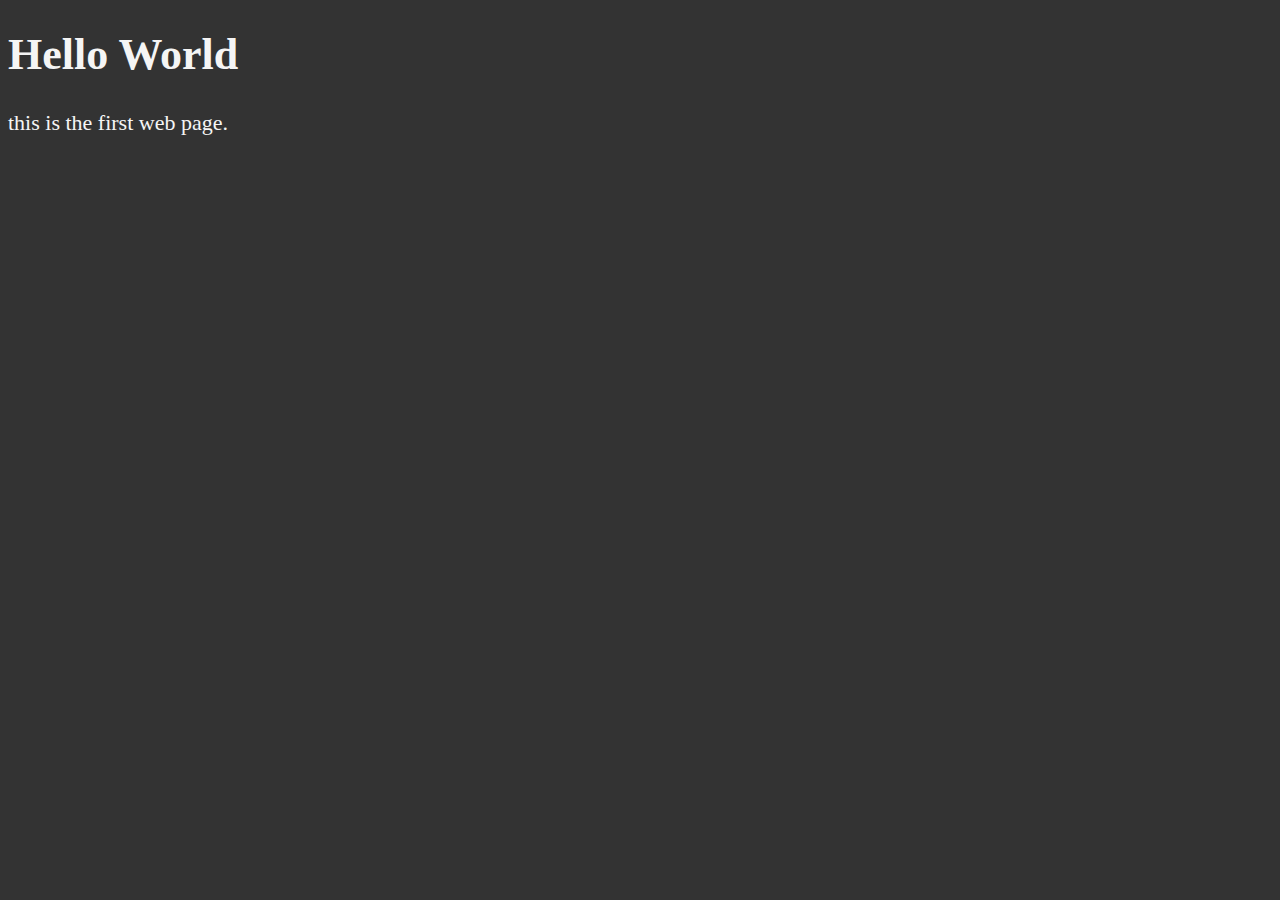
<file: 01_lesson/index.html>
<!DOCTYPE html>
<html lang="en">
<head>
    <meta charset="UTF-8">
    <meta name="author" content="haniya jouda">
    <meta name="description" content="this page contains all the things I am learning how to create as Ilearn HTML">
   <link rel="icon" href="html5.png" type="image/x-icon"><!--  fave icon -->
    <title>My First Web Page</title>
    <link rel="stylesheet" href="main.css">
  
</head>
<body>
    <h1>Hello World</h1>
    <p>this is the first web page.</p>
</body>
</html>
</file>
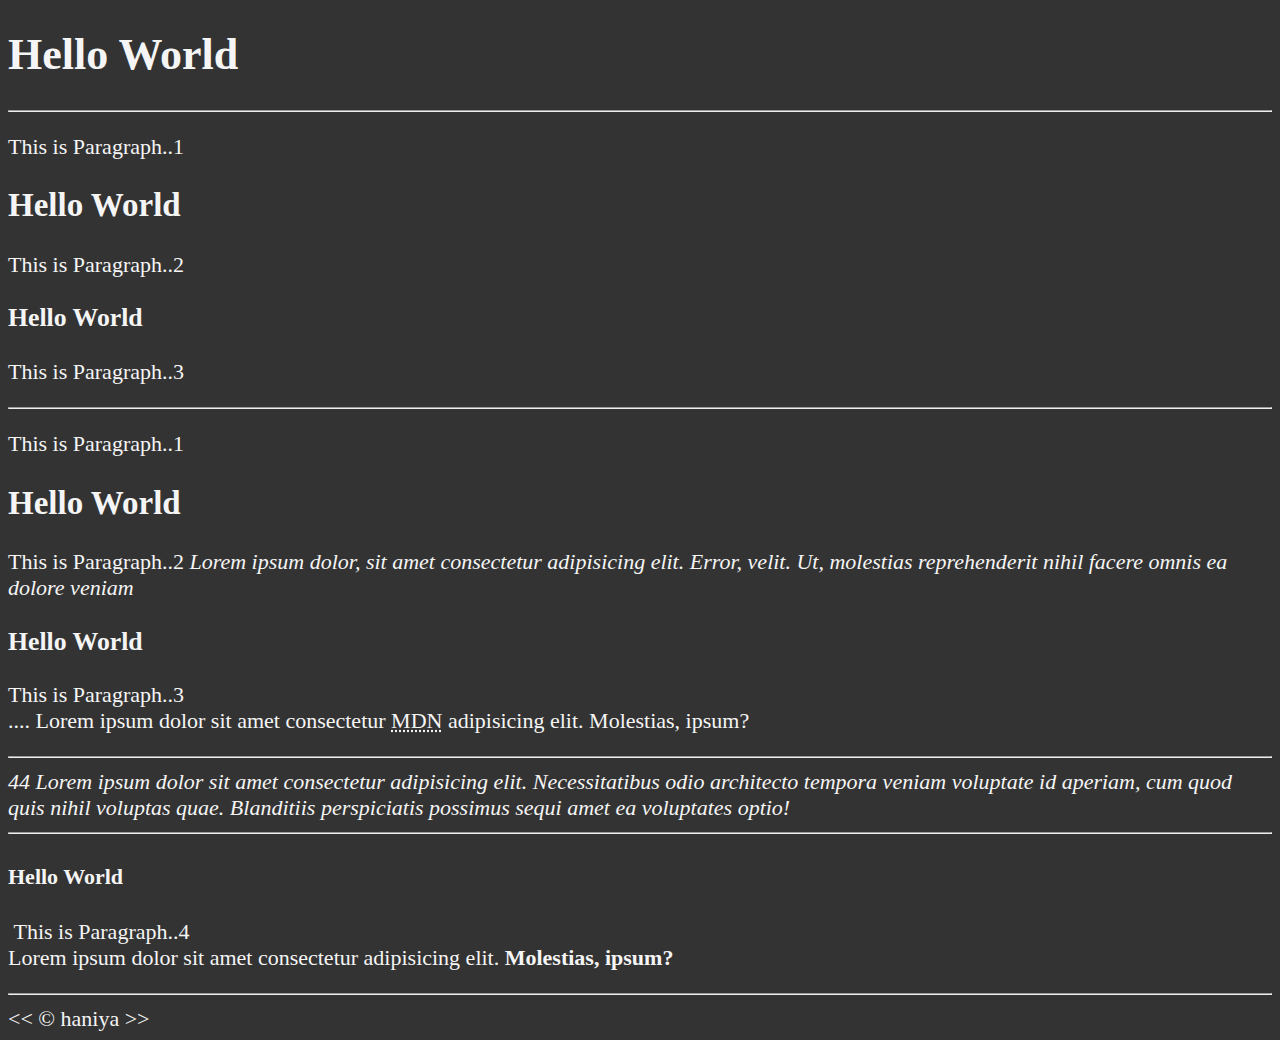
<file: 03_lesson/index.html>
<!DOCTYPE html>
<html lang="en">
<head>
    <meta charset="UTF-8">
    <meta http-equiv="X-UA-Compatible" content="IE=edge">
    <meta name="viewport" content="width=device-width, initial-scale=1.0">
    <link rel="stylesheet" href="style.css">
    <link rel="icon" href="../01_lesson/html5.png" type="image/x-icon">
    <title>Document</title>
</head>
<body>
    <h1>Hello World</h1>
    <hr>
    <p>This is Paragraph..1</p>
   
    <h2>Hello World</h2>
    <p>This is Paragraph..2</p>
   
    <h3>Hello World</h3>
    <p>This is Paragraph..3</p>
    <hr>
   
    <p>This is Paragraph..1</p>
    <h2>Hello World</h2>
   
    <p>This is Paragraph..2 <em>Lorem ipsum dolor, sit amet consectetur adipisicing elit. Error, velit. Ut, molestias reprehenderit nihil facere omnis ea dolore veniam </em> </p>
    <h3>Hello World</h3>
    <p>This is Paragraph..3 <br>
        .... Lorem ipsum dolor sit amet consectetur <abbr title="mozilla developer network">MDN</abbr> adipisicing elit. Molestias, ipsum? 
    </p>
    <hr>
    <address>
       44 Lorem ipsum dolor sit amet consectetur adipisicing elit. Necessitatibus odio architecto tempora veniam voluptate id aperiam, cum quod quis nihil voluptas quae. Blanditiis perspiciatis possimus sequi amet ea voluptates optio!
    </address> 
   <!--  this will have an addres which has a diffrent format  
to see the comment in the sorce code ctrl +u-->
    <hr>

    <h4>Hello World</h4>
    <p>&nbsp;This is Paragraph..4 <br>  <!-- entities in html start with &   ... for making space -->
    Lorem ipsum dolor sit amet consectetur adipisicing elit. <strong> Molestias, ipsum? </strong>
    </p>
    <hr>
    &lt;&lt; &copy; haniya &gt;&gt;
    
</body>
</html>
</file>
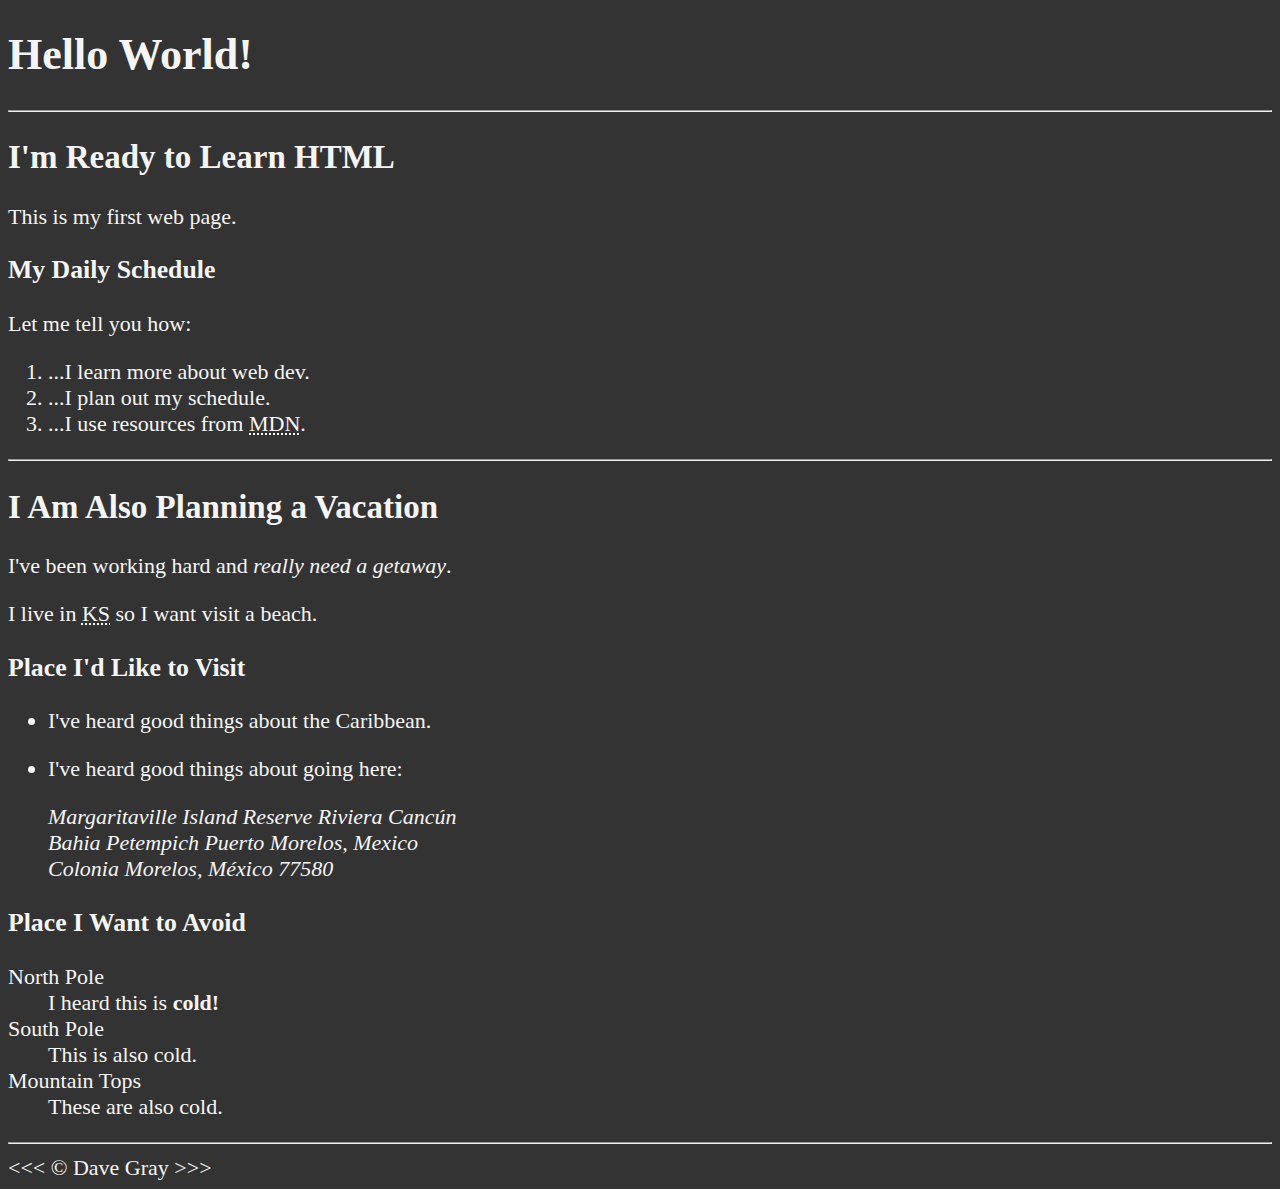
<file: 04_lesson/index.html>
<!DOCTYPE html>
<html lang="en">

<head>
    <meta charset="UTF-8">
    <meta name="author" content="Dave Gray">
    <meta name="description" content="This page contains all the things I am learning how to create as I learn HTML.">
    <title>My First Web Page</title>
    <link rel="icon" href="../01_lesson/html5.png" type="image/x-icon">
    <link rel="stylesheet" href="main.css" type="text/css">
</head>

<body>
    <h1>Hello World!</h1>

    <hr>

    <h2>I'm Ready to Learn HTML</h2>
    <p>This is my first web page.</p>

    <h3>My Daily Schedule</h3>
    <p>Let me tell you how:</p>
    <ol>
        <li>...I learn more about web dev.</li>
        <li>...I plan out my schedule.</li>
        <li>...I use resources from <abbr title="Mozilla Developer Network">MDN</abbr>.</li>
    </ol>

    <hr>

    <h2>I Am Also Planning a Vacation</h2>
    <p>I've been working hard and <em>really need a getaway</em>.</p>
    <p>I live in <abbr title="Kansas">KS</abbr> so I want visit a beach.</p>

    <h3>Place I'd Like to Visit</h3>
    <ul>
       <li> <p>I've heard good things about the Caribbean.</p></li>
       <li>
            <p>I've heard good things about going here:</p>
            <address>
                Margaritaville Island Reserve Riviera Cancún<br>
                Bahia Petempich Puerto Morelos, Mexico<br>
                Colonia Morelos, México 77580
            </address>
       </li> 
    </ul>
    <!-- TODO: Add more places -->
    <h3>Place I Want to Avoid</h3>
    <dl> 
        <dt>North Pole</dt>  
        <dd>I heard this is <strong>cold!</strong> </dd>
        
        <dt>South Pole</dt>
        <dd>This is also cold.</dd>

        <dt>Mountain Tops</dt>
        <dd>These are also cold.</dd>
    
    </dl> 
    <hr>
    &lt;&lt;&lt; &copy; Dave Gray &gt;&gt;&gt;
</body>

</html>
</file>
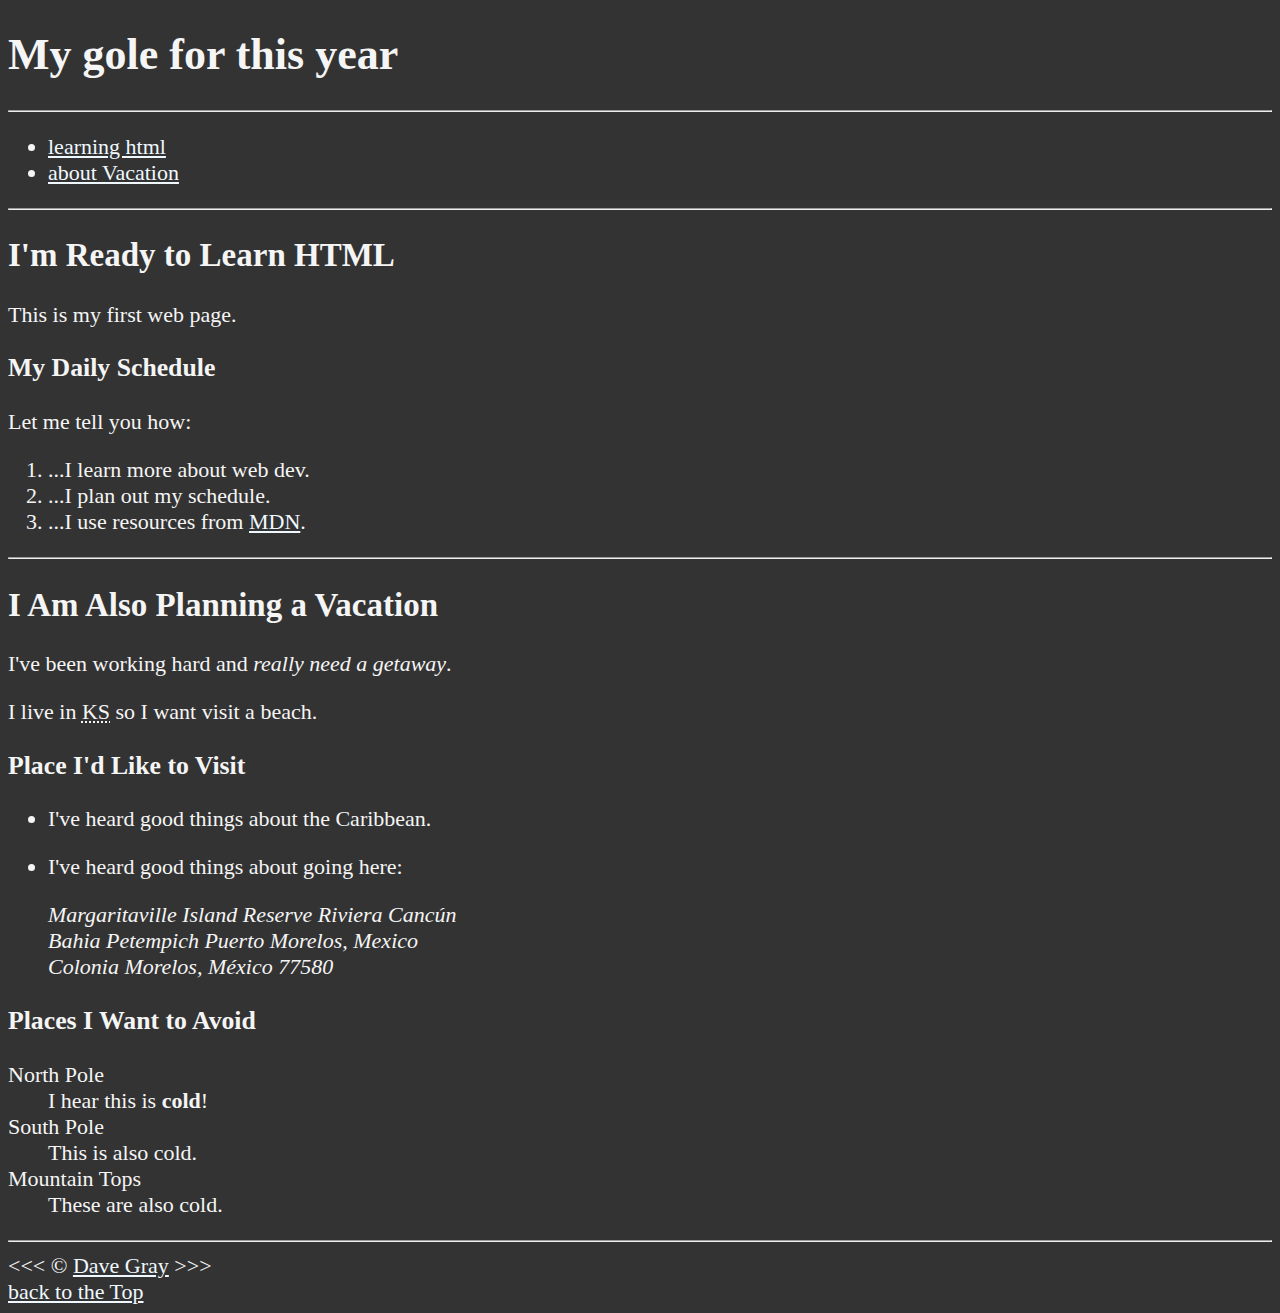
<file: 05_lesson/index.html>
<!DOCTYPE html>
<html lang="en">

<head>
    <meta charset="UTF-8">
    <meta name="author" content="Dave Gray">
    <meta name="description" content="This page contains all the things I am learning how to create as I learn HTML.">
    <title>My First Web Page</title>
    <link rel="icon" href="../01_lesson/html5.png" type="image/x-icon">
    <link rel="stylesheet" href="main.css" type="text/css">
</head>

<body>
    <h1>My gole for this year</h1>
    <hr>
    <nav>
        <ul>
            <li> <a href="#html">learning html</a></li>
            <li><a href="#Vacation">about Vacation</a></li> <!-- link to the same page "internal link" -->
        </ul>
    </nav>
    <hr>
<section id="html">
    <h2>I'm Ready to Learn HTML</h2>
    <p>This is my first web page.</p>

    <h3>My Daily Schedule</h3>
    <p>Let me tell you how:</p>
    <ol>
        <li>...I learn more about web dev.</li>
        <li>...I plan out my schedule.</li>
        <li>...I use resources from <abbr title="Mozilla Developer Network">
            <a href="https://developer.mozilla.org/">MDN</a></abbr>.</li> <!-- absolute refrence -->
    </ol>
</section>
    <hr>

<section id="Vacation">
    <h2>I Am Also Planning a Vacation</h2>
    <p>I've been working hard and <em>really need a getaway</em>.</p>
    <p>I live in <abbr title="Kansas">KS</abbr> so I want visit a beach.</p>

    <h3>Place I'd Like to Visit</h3>
    <ul>
        <li>
            <p>I've heard good things about the Caribbean.</p>
        </li>
        <li>
            <p>I've heard good things about going here:</p>
            <address>
                Margaritaville Island Reserve Riviera Cancún<br>
                Bahia Petempich Puerto Morelos, Mexico<br>
                Colonia Morelos, México 77580
            </address>
        </li>
    </ul>
    <!-- TODO: Add more places -->
    <h3>Places I Want to Avoid</h3>
    <dl>
        <dt>North Pole</dt>
        <dd>I hear this is <strong>cold</strong>!</dd>

        <dt>South Pole</dt>
        <dd>This is also cold.</dd>

        <dt>Mountain Tops</dt>
        <dd>These are also cold.</dd>
    </dl>
</section>

    <hr>
    &lt;&lt;&lt; &copy; <a href="about.html"  target="_blank"> Dave Gray</a>  &gt;&gt;&gt; <!-- relative reference -->
    <br>
    <a href="#">back to the Top</a>
</body>

</html>
</file>
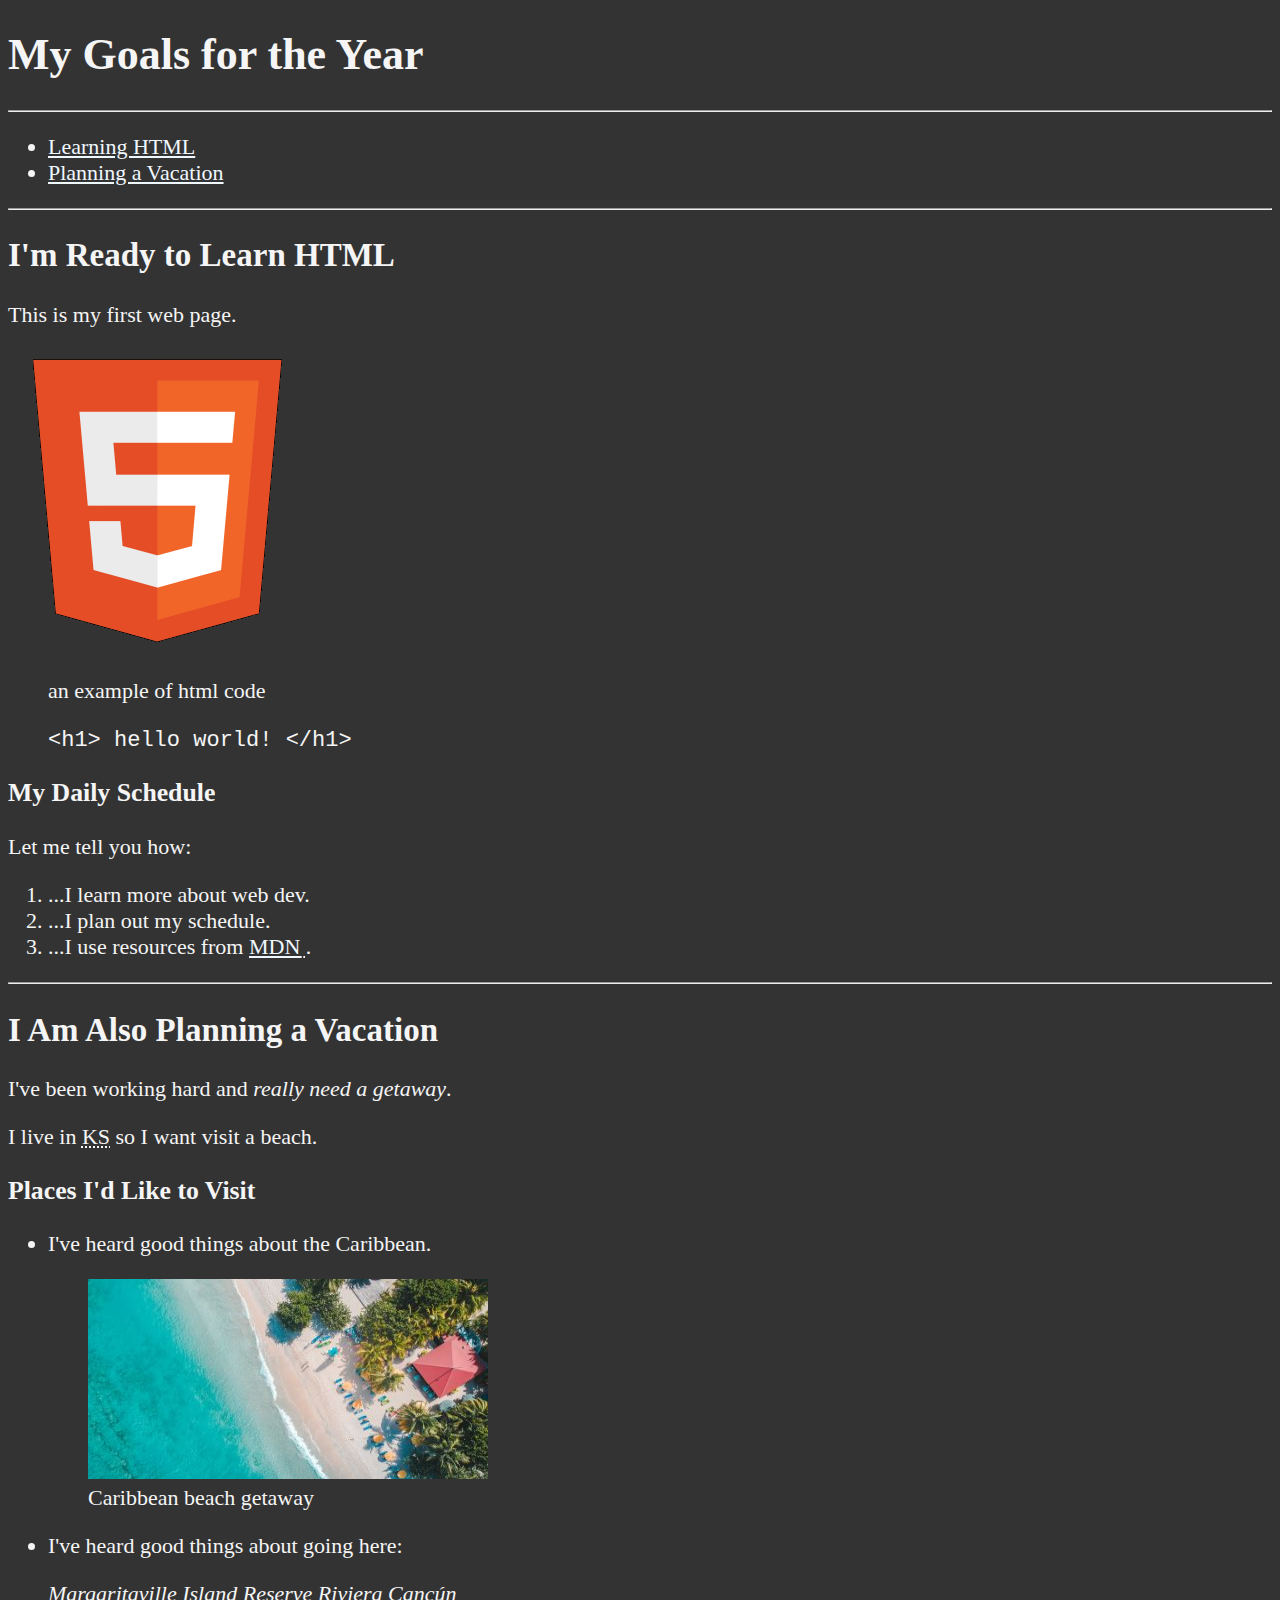
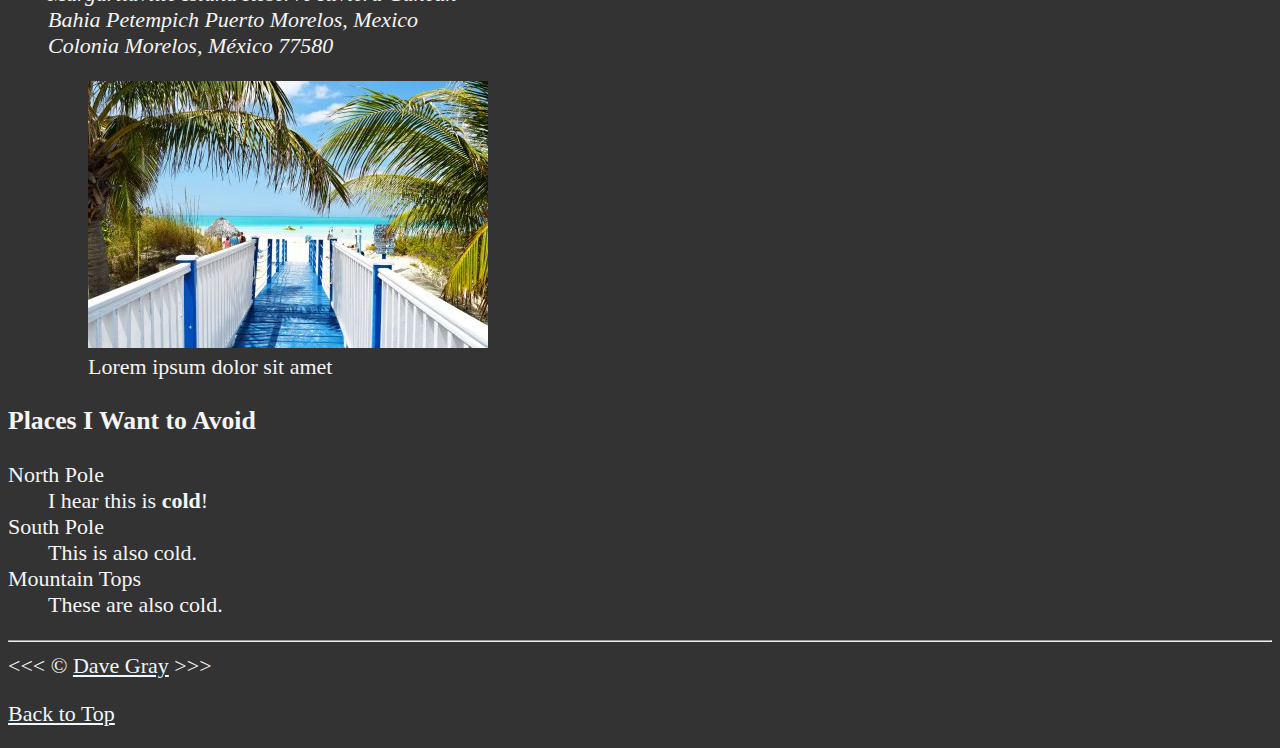
<file: 06_lesson/index.html>
<!DOCTYPE html>
<html lang="en">

<head>
    <meta charset="UTF-8">
    <meta name="author" content="Dave Gray">
    <meta name="description" content="This page contains all the things I am learning how to create as I learn HTML.">
    <title>My First Web Page</title>
    <link rel="icon" href="../01_lesson/html5.png" type="image/x-icon">
    <link rel="stylesheet" href="main.css" type="text/css">
</head>

<body>
    <h1>My Goals for the Year</h1>

    <hr>

    <nav>
        <ul>
            <li>
                <a href="#html">Learning HTML</a>
            </li>
            <li>
                <a href="#vacation">Planning a Vacation</a>
            </li>
        </ul>
    </nav>

    <hr>
  
    <section id="html">

        <h2>I'm Ready to Learn HTML</h2>
        <p>This is my first web page.</p>
        <img src="/img/html_logo_300x300.png" alt="html logo " title=" it is not appear , so it must not be important " width="300px" height="300px">
        <figure>
            <figcaption>
                an example of html code
            </figcaption>
            <p>
                <code>
                    &lt;h1&gt; hello world! &lt;/h1&gt;
                </code>
            </p>
        </figure>

        <h3>My Daily Schedule</h3>
        <p>Let me tell you how:</p>
        <ol>
            <li>...I learn more about web dev.</li>
            <li>...I plan out my schedule.</li>
            <li>...I use resources from <abbr title="Mozilla Developer Network">
                    <a href="https://developer.mozilla.org/">MDN</a>
                </abbr>.</li>
        </ol>
    </section>

    <hr>

    <section id="vacation">
        <h2>I Am Also Planning a Vacation</h2>
        <p>I've been working hard and <em>really need a getaway</em>.</p>
        <p>I live in <abbr title="Kansas">KS</abbr> so I want visit a beach.</p>

        <h3>Places I'd Like to Visit</h3>
        <ul>
            <li>
                <p>I've heard good things about the Caribbean.</p>
                <figure>
                    <img src="/img/caribbean.jpg" alt="Caribbean beach" title="I want to visit Caribbean beach" width="400" height="200" loading="lazy">
                    <figcaption>
                        Caribbean beach getaway
                    </figcaption>
                </figure>
            </li>
            <li>
                <p>I've heard good things about going here:</p>
                <address>
                    Margaritaville Island Reserve Riviera Cancún<br>
                    Bahia Petempich Puerto Morelos, Mexico<br>
                    Colonia Morelos, México 77580
                </address>
                <figure>
                    <img src="/img/vacation.jpg" alt=" Cancún vacation" title="it's 5 o'clock somewhere" loading="lazy" width="400" height="267">
                    <figcaption>
                        Lorem ipsum dolor sit amet 
                    </figcaption>
               </figure>
            </li>
        </ul>
        <!-- TODO: Add more places -->
        <h3>Places I Want to Avoid</h3>
        <dl>
            <dt>North Pole</dt>
            <dd>I hear this is <strong>cold</strong>!</dd>

            <dt>South Pole</dt>
            <dd>This is also cold.</dd>

            <dt>Mountain Tops</dt>
            <dd>These are also cold.</dd>
        </dl>
    </section>

    <hr>
    &lt;&lt;&lt; &copy; <a href="about.html">Dave Gray</a> &gt;&gt;&gt;
    <p>
        <a href="#">Back to Top</a>
    </p>
</body>

</html>
</file>
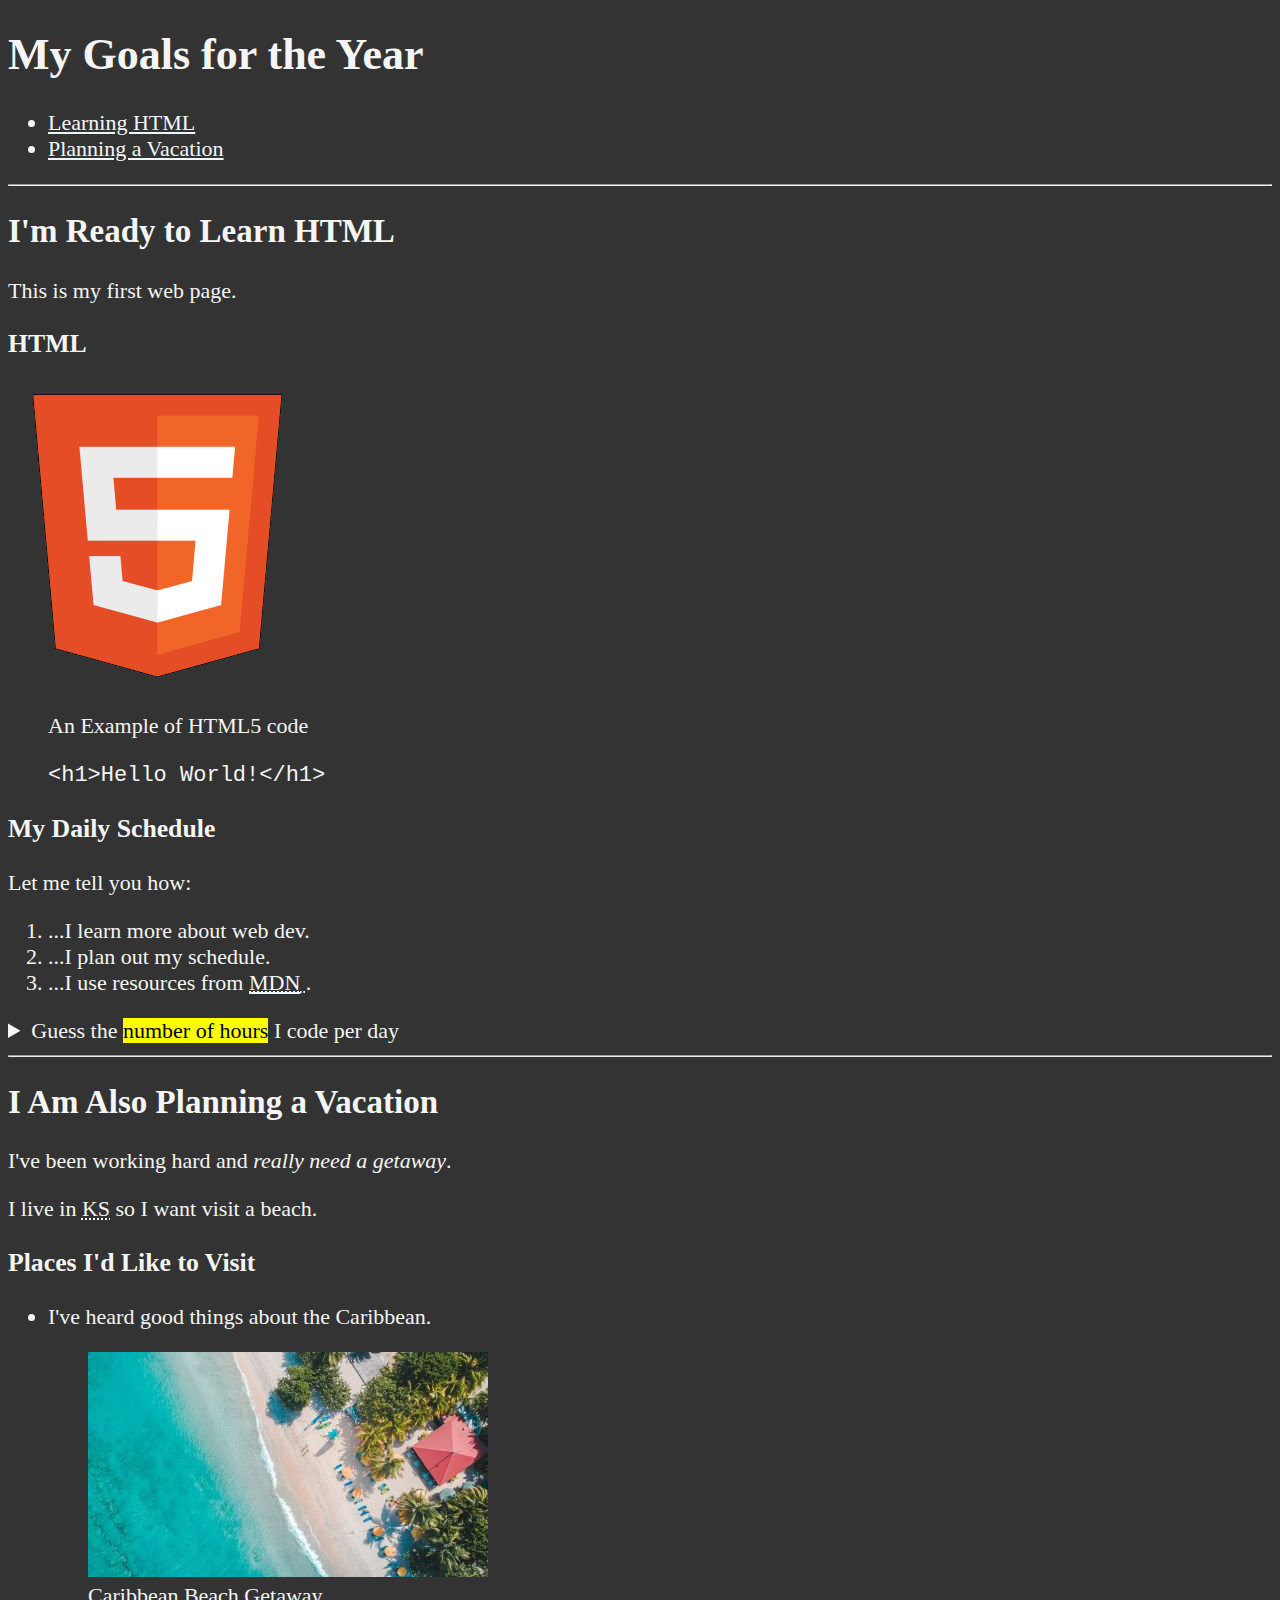
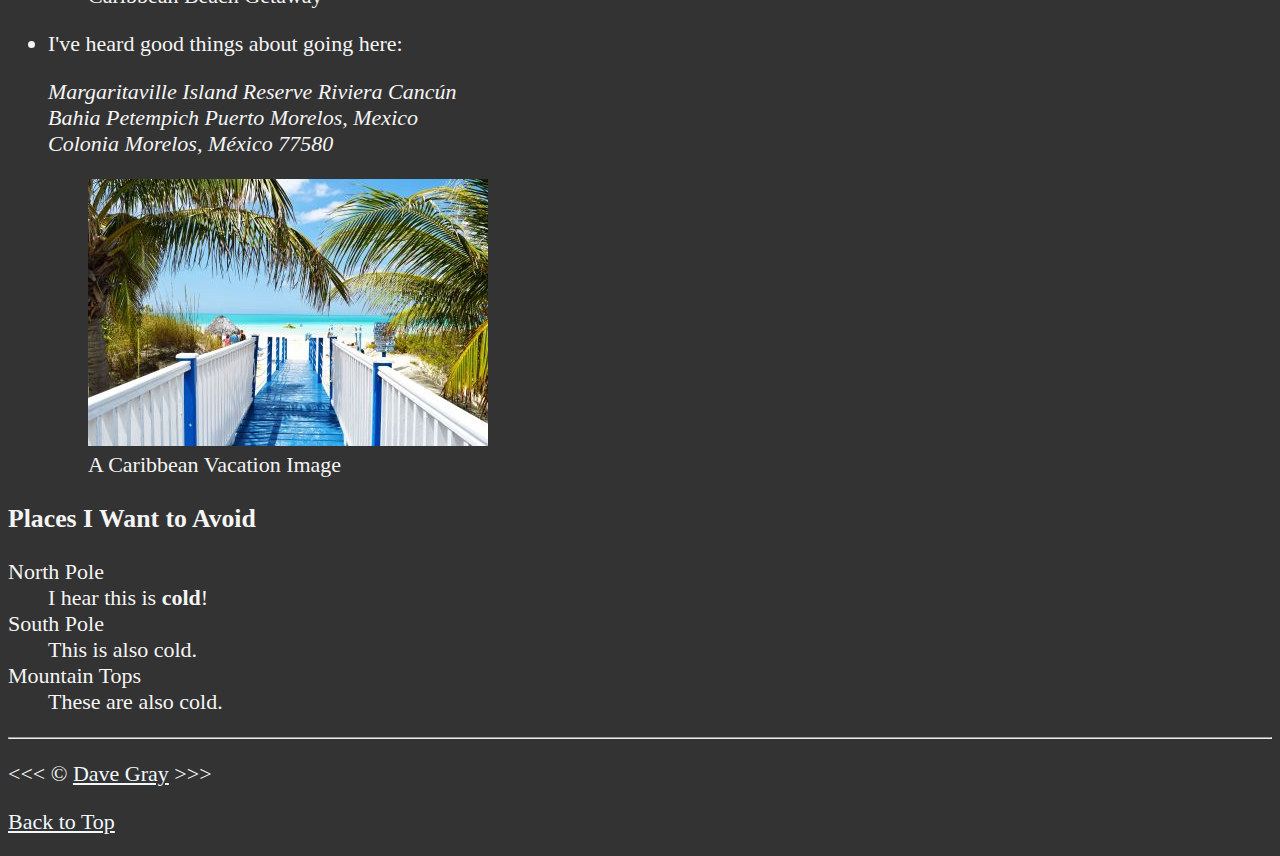
<file: 07_lesson/index.html>
<!DOCTYPE html>
<html lang="en">
  <head>
    <meta charset="UTF-8" />
    <meta name="author" content="Dave Gray" />
    <meta
      name="description"
      content="This page contains all the things I am learning how to create as I learn HTML."
    />
    <title>My First Web Page</title>
    <link rel="icon" href="../01_lesson/html5.png" type="image/x-icon" />
    <link rel="stylesheet" href="main.css" type="text/css" />
  </head>

  <body>
    <header>
        <h1>My Goals for the Year</h1>
        <nav aria-label="primary-navigation"> <!-- <nav aria-labelledby=""> اذا كان في عنا heading  بنربط فيها  -->   
            <ul>
                <li>
                <a href="#html">Learning HTML</a>
                </li>
                <li>
                <a href="#vacation">Planning a Vacation</a>
                </li>
            </ul>
        </nav>
    </header>
    <hr />
    <main>
        <article id="html">
            <h2>I'm Ready to Learn HTML</h2>
            <p>This is my first web page.</p>
            <section>
                <h3>HTML</h3>
                <img
                    src="/img/html_logo_300x300.png"
                    alt="HTML5 Logo"
                    title="I am learning HTML5"
                    width="300"
                    height="300"
                />
                <figure>
                    <figcaption>An Example of HTML5 code</figcaption>
                    <p>
                    <code>&lt;h1&gt;Hello World!&lt;/h1&gt;</code>
                    </p>
                </figure>
            </section>
            <section>
                <h3>My Daily Schedule</h3>
                <p>Let me tell you how:</p>
                <ol>
                    <li>...I learn more about web dev.</li>
                    <li>...I plan out my schedule.</li>
                    <li>
                    ...I use resources from
                    <abbr title="Mozilla Developer Network">
                        <a href="https://developer.mozilla.org/">MDN</a> </abbr
                    >.
                    </li>
                </ol>
                <aside>
                    <details>
                        <summary>
                            Guess the <mark>number of hours</mark> I code per day
                        </summary>
                        <p>
                            I start at <time datetime="08:00">8 am</time> and I write code for <time datetime="PT3H">3
                                hours</time> every morning.
                        </p>
                    </details>
                </aside>
           </section>
        </article>

        <hr />

        <article id="vacation">
           
                <h2>I Am Also Planning a Vacation</h2>
                <p>I've been working hard and <em>really need a getaway</em>.</p>
                <p>I live in <abbr title="Kansas">KS</abbr> so I want visit a beach.</p>
            <section>
                <h3>Places I'd Like to Visit</h3>
                <ul>
                    <li>
                    <p>I've heard good things about the Caribbean.</p>
                    <figure>
                        <img
                        src="/img/caribbean.jpg"
                        alt="Caribbean Beach"
                        title="I want to visit a Caribbean beach."
                        width="400"
                        height="225"
                        loading="lazy"
                        />
                        <figcaption>Caribbean Beach Getaway</figcaption>
                    </figure>
                    </li>
                    <li>
                    <p>I've heard good things about going here:</p>
                    <address>
                        Margaritaville Island Reserve Riviera Cancún<br />
                        Bahia Petempich Puerto Morelos, Mexico<br />
                        Colonia Morelos, México 77580
                    </address>
                    <figure>
                        <img
                        src="/img/vacation.jpg"
                        alt="Cancun Vacation"
                        title="It's 5 o'Clock Somewhere!"
                        width="400"
                        height="267"
                        loading="lazy"
                        />
                        <figcaption>A Caribbean Vacation Image</figcaption>
                    </figure>
                    </li>
                </ul>
            </section>
            <!-- TODO: Add more places -->
            <section>
                <h3>Places I Want to Avoid</h3>
                <dl>
                    <dt>North Pole</dt>
                    <dd>I hear this is <strong>cold</strong>!</dd>

                    <dt>South Pole</dt>
                    <dd>This is also cold.</dd>

                    <dt>Mountain Tops</dt>
                    <dd>These are also cold.</dd>
                </dl>
            </section>
        </article>
    </main>
    <hr />
    <footer>
        <p> 
            &lt;&lt;&lt; &copy; <a href="about.html">Dave Gray</a> &gt;&gt;&gt;
        </p>
            <p>
            <a href="#">Back to Top</a>
            </p>
    </footer>
  </body>
</html>
</file>
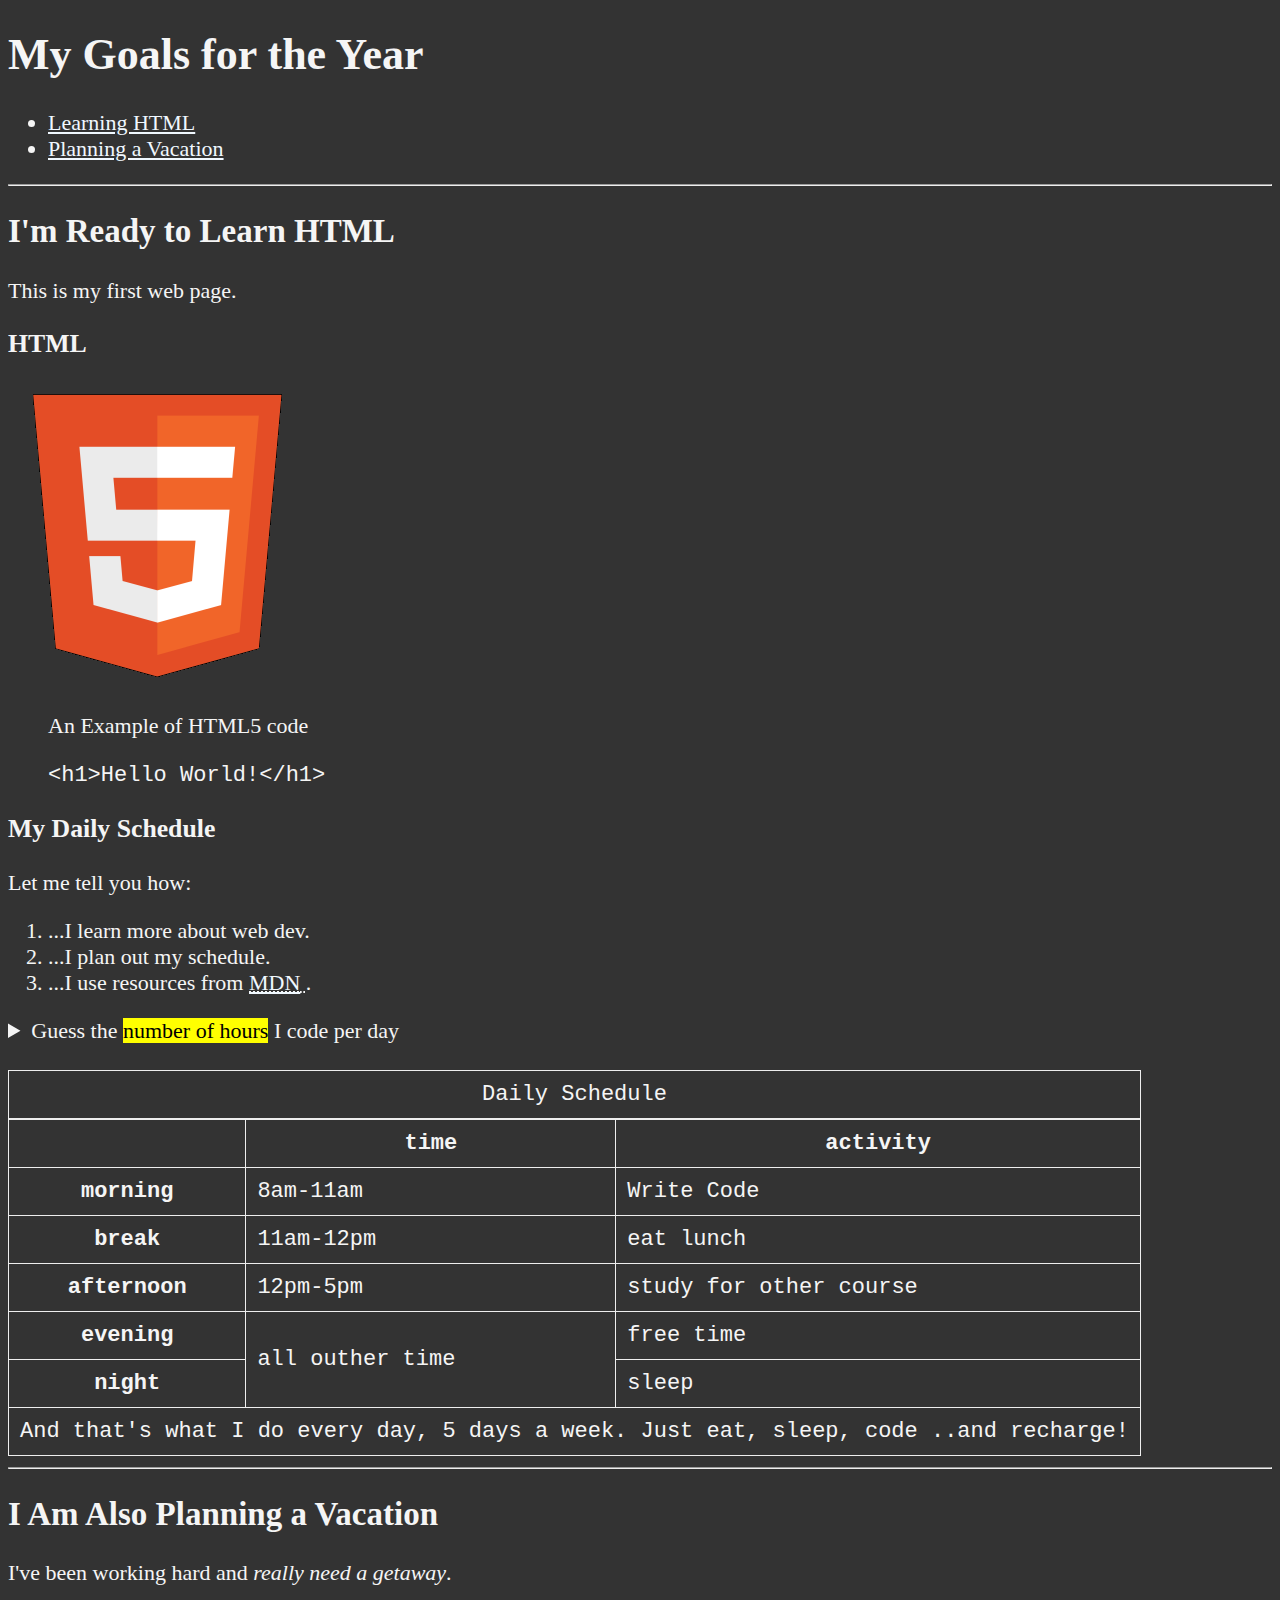
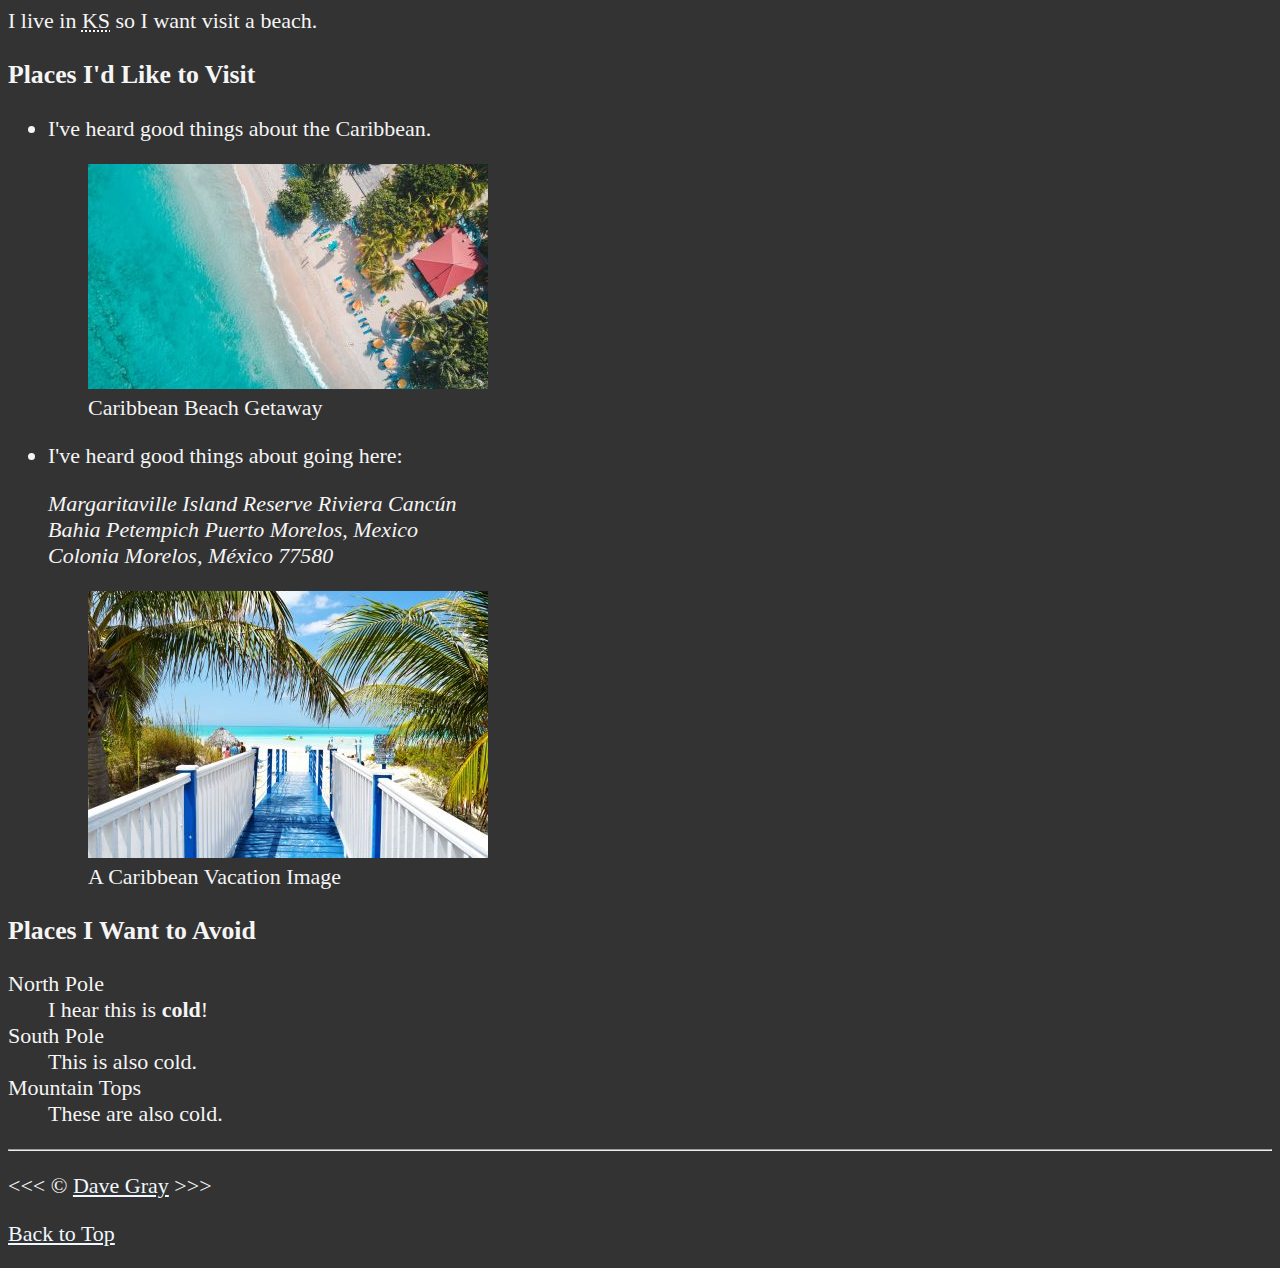
<file: 08_lesson/index.html>
<!DOCTYPE html>
<html lang="en">
  <head>
    <meta charset="UTF-8" />
    <meta name="author" content="Dave Gray" />
    <meta
      name="description"
      content="This page contains all the things I am learning how to create as I learn HTML."
    />
    <title>My First Web Page</title>
    <link rel="icon" href="../01_lesson/html5.png" type="image/x-icon" />
    <link rel="stylesheet" href="main.css" type="text/css" />
  </head>

  <body>
    <header>
        <h1>My Goals for the Year</h1>
        <nav aria-label="primary-navigation"> <!-- <nav aria-labelledby="">  more than one nav اذا كان في عنا heading  بنربط فيها  -->   
            <ul>
                <li>
                <a href="#html">Learning HTML</a>
                </li>
                <li>
                <a href="#vacation">Planning a Vacation</a>
                </li>
            </ul>
        </nav>
    </header>
    <hr />
    <main>
        <article id="html">
            <h2>I'm Ready to Learn HTML</h2>
            <p>This is my first web page.</p>
            <section>
                <h3>HTML</h3>
                <img
                    src="/img/html_logo_300x300.png"
                    alt="HTML5 Logo"
                    title="I am learning HTML5"
                    width="300"
                    height="300"
                />
                <figure>
                    <figcaption>An Example of HTML5 code</figcaption>
                    <p>
                    <code>&lt;h1&gt;Hello World!&lt;/h1&gt;</code>
                    </p>
                </figure>
            </section>
            <section>
                <h3>My Daily Schedule</h3>
                <p>Let me tell you how:</p>
                <ol>
                    <li>...I learn more about web dev.</li>
                    <li>...I plan out my schedule.</li>
                    <li>
                    ...I use resources from
                    <abbr title="Mozilla Developer Network">
                        <a href="https://developer.mozilla.org/">MDN</a> </abbr
                    >.
                    </li>
                </ol>
                <aside>
                    <details>
                        <summary>
                            Guess the <mark>number of hours</mark> I code per day
                        </summary>
                        <p>
                            I start at <time datetime="08:00">8 am</time> and I write code for <time datetime="PT3H">3
                                hours</time> every morning.
                        </p>
                    </details>
                </aside>
                <br>
                <table>
                    <caption>
                        Daily Schedule
                    </caption>
                    <thead>
                        <tr>
                            <th >&nbsp;</th>
                            <th scope="col">time</th>
                            <th scope="col">activity</th>
                        </tr>
                    </thead>
                    <tbody>   
                        <tr>
                            <th scope="row">morning</th>
                            <td>
                                <time datetime="08:00">8am</time>-<time datetime="11:00">11am</time>
                            </td>
                            <td> Write Code </td>
                        </tr>
                        <tr>
                            <th scope="row">break</th>
                            <td>
                                <time datetime="11:00">11am</time>-<time datetime="12:00">12pm</time>
                            </td>
                            <td> eat lunch </td>
                        </tr>
                        <tr>
                            <th scope="row">afternoon</th>
                            <td>
                                <time datetime="12:00">12pm</time>-<time datetime="17:00">5pm</time>
                            </td>
                            <td> study for other course </td>
                        </tr>
                        <tr>
                            <th scope="row">evening</th>
                            <td rowspan="2">all outher time</td>
                            <td>free time</td>
                        </tr>
                        <tr>
                            <th scope="row">night</th>
                            <td>sleep</td>
                        </tr>
                    </tbody> 
                    <tfoot>
                        <tr>
                            <td colspan="3">And that's what I do every day, 5 days a week. Just eat, sleep, code ..and
                                recharge!</td>
                        </tr>
                    </tfoot>    
                </table>
           </section>
        </article>

        <hr />

        <article id="vacation">
           
                <h2>I Am Also Planning a Vacation</h2>
                <p>I've been working hard and <em>really need a getaway</em>.</p>
                <p>I live in <abbr title="Kansas">KS</abbr> so I want visit a beach.</p>
            <section>
                <h3>Places I'd Like to Visit</h3>
                <ul>
                    <li>
                    <p>I've heard good things about the Caribbean.</p>
                    <figure>
                        <img
                        src="/img/caribbean.jpg"
                        alt="Caribbean Beach"
                        title="I want to visit a Caribbean beach."
                        width="400"
                        height="225"
                        loading="lazy"
                        />
                        <figcaption>Caribbean Beach Getaway</figcaption>
                    </figure>
                    </li>
                    <li>
                    <p>I've heard good things about going here:</p>
                    <address>
                        Margaritaville Island Reserve Riviera Cancún<br />
                        Bahia Petempich Puerto Morelos, Mexico<br />
                        Colonia Morelos, México 77580
                    </address>
                    <figure>
                        <img
                        src="/img/vacation.jpg"
                        alt="Cancun Vacation"
                        title="It's 5 o'Clock Somewhere!"
                        width="400"
                        height="267"
                        loading="lazy"
                        />
                        <figcaption>A Caribbean Vacation Image</figcaption>
                    </figure>
                    </li>
                </ul>
            </section>
            <!-- TODO: Add more places -->
            <section>
                <h3>Places I Want to Avoid</h3>
                <dl>
                    <dt>North Pole</dt>
                    <dd>I hear this is <strong>cold</strong>!</dd>

                    <dt>South Pole</dt>
                    <dd>This is also cold.</dd>

                    <dt>Mountain Tops</dt>
                    <dd>These are also cold.</dd>
                </dl>
            </section>
        </article>
    </main>
    <hr />
    <footer>
        <p> 
            &lt;&lt;&lt; &copy; <a href="about.html">Dave Gray</a> &gt;&gt;&gt;
        </p>
            <p>
            <a href="#">Back to Top</a>
            </p>
    </footer>
  </body>
</html>
</file>
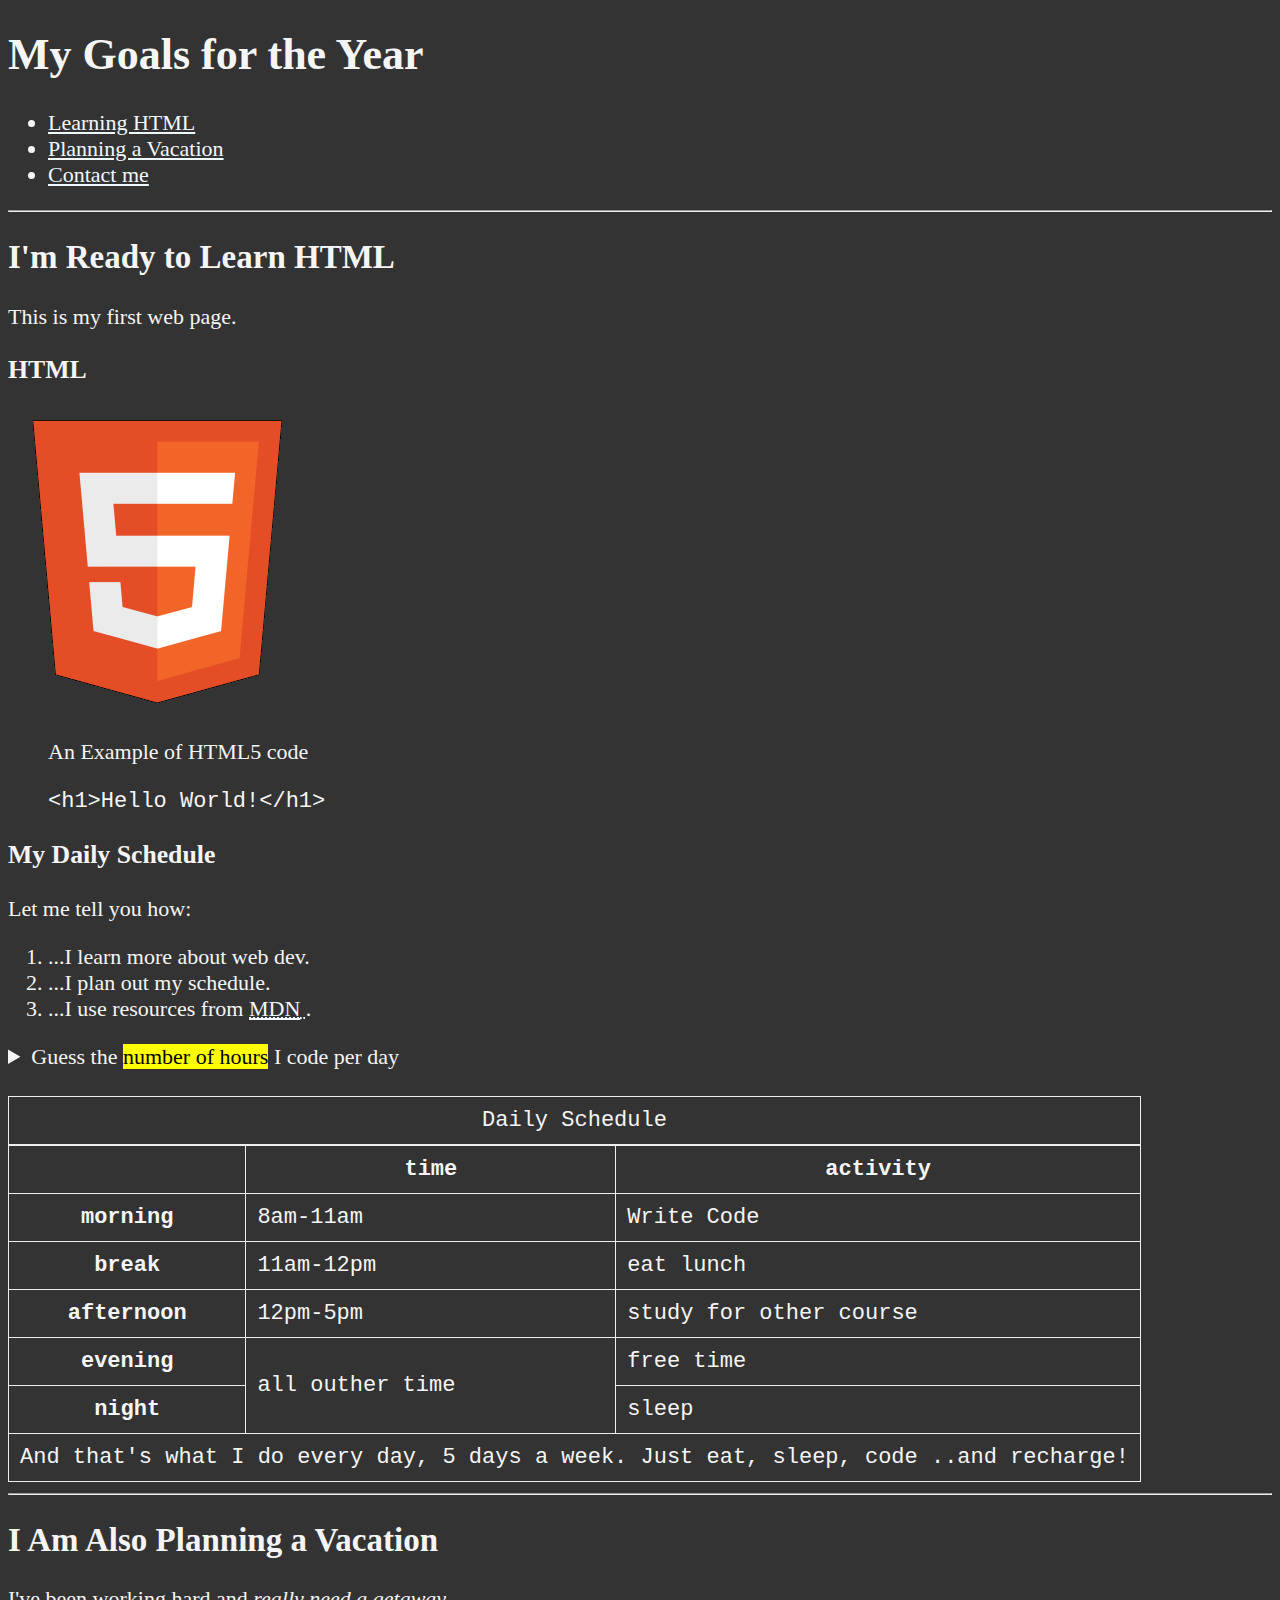
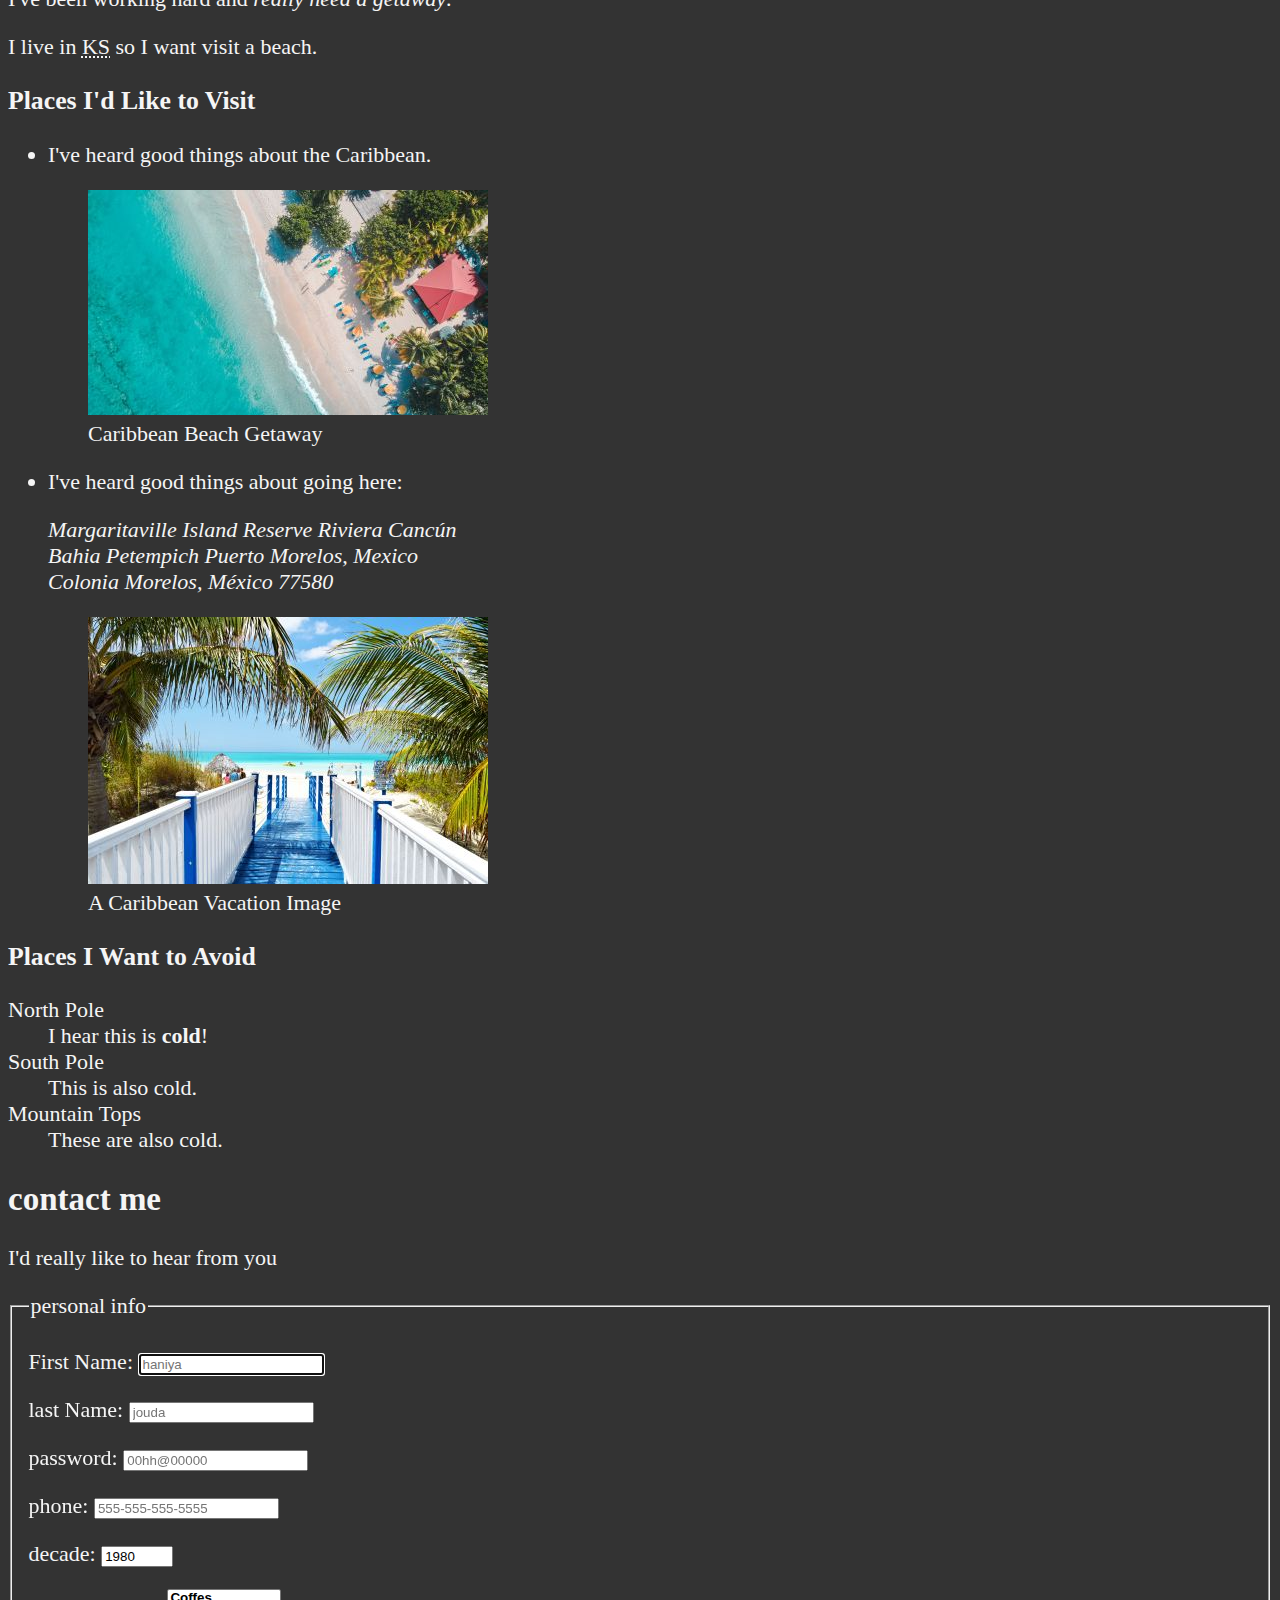
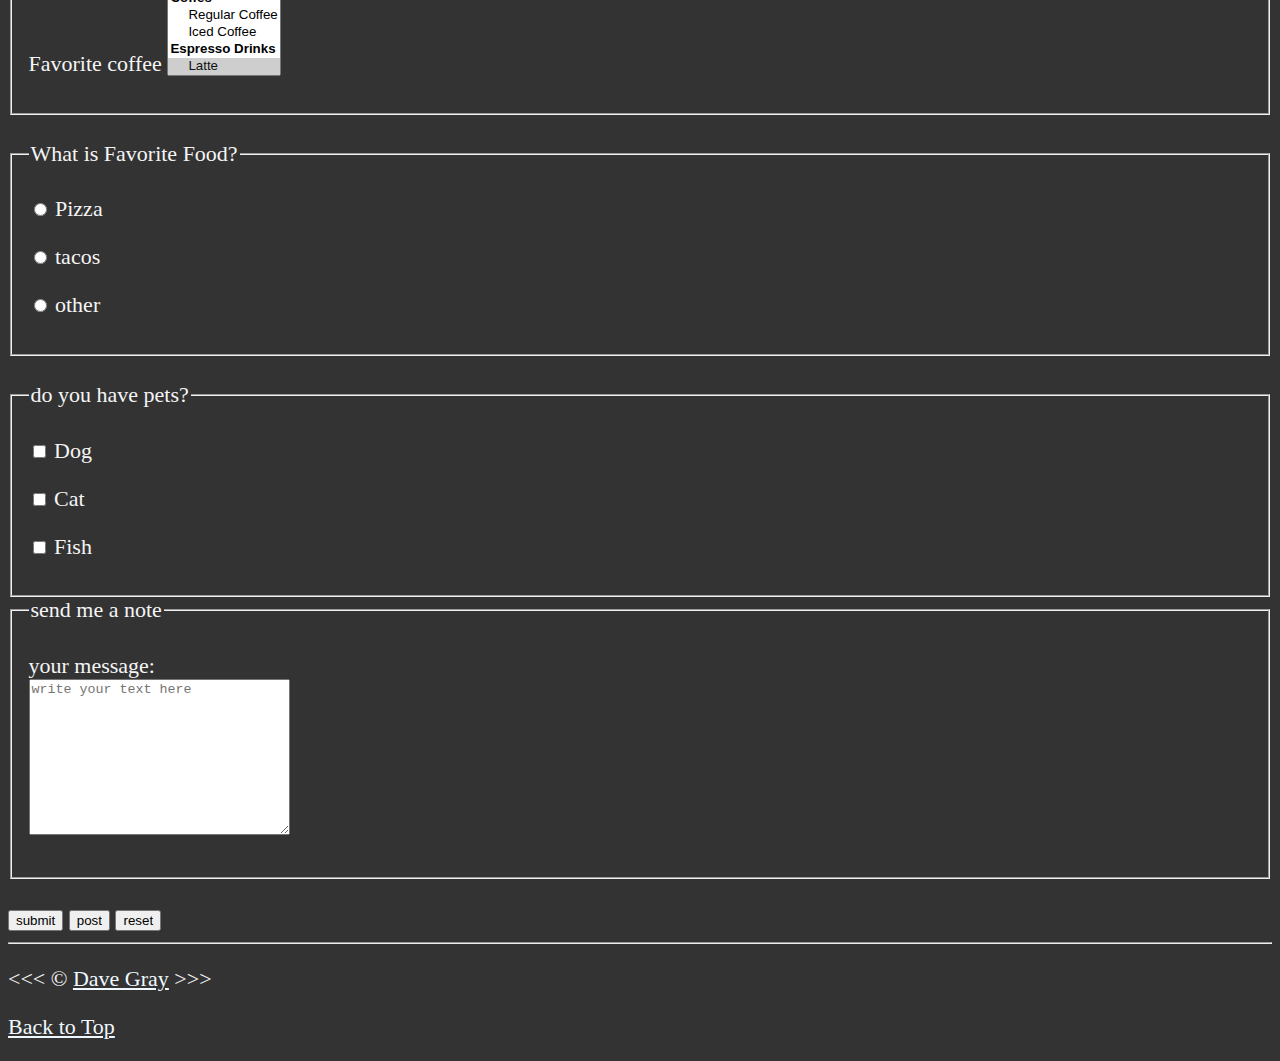
<file: 09_lesson/index.html>
<!DOCTYPE html>
<html lang="en">
  <head>
    <meta charset="UTF-8" />
    <meta name="author" content="Dave Gray" />
    <meta
      name="description"
      content="This page contains all the things I am learning how to create as I learn HTML."
    />
    <title>My First Web Page</title>
    <link rel="icon" href="../01_lesson/html5.png" type="image/x-icon" />
    <link rel="stylesheet" href="main.css" type="text/css" />
  </head>

  <body>
    <header>
        <h1>My Goals for the Year</h1>
        <nav aria-label="primary-navigation"> <!-- <nav aria-labelledby=""> اذا كان في عنا heading  بنربط فيها  -->   
            <ul>
                <li>
                <a href="#html">Learning HTML</a>
                </li>
                <li>
                <a href="#vacation">Planning a Vacation</a>
                </li>
                <li>
                <a href="#contact">Contact me</a>
                </li>
            </ul>
        </nav>
    </header>
    <hr />
    <main>
        <article id="html">
            <h2>I'm Ready to Learn HTML</h2>
            <p>This is my first web page.</p>
            <section>
                <h3>HTML</h3>
                <img
                    src="/img/html_logo_300x300.png"
                    alt="HTML5 Logo"
                    title="I am learning HTML5"
                    width="300"
                    height="300"
                />
                <figure>
                    <figcaption>An Example of HTML5 code</figcaption>
                    <p>
                    <code>&lt;h1&gt;Hello World!&lt;/h1&gt;</code>
                    </p>
                </figure>
            </section>
            <section>
                <h3>My Daily Schedule</h3>
                <p>Let me tell you how:</p>
                <ol>
                    <li>...I learn more about web dev.</li>
                    <li>...I plan out my schedule.</li>
                    <li>
                    ...I use resources from
                    <abbr title="Mozilla Developer Network">
                        <a href="https://developer.mozilla.org/">MDN</a> </abbr
                    >.
                    </li>
                </ol>
                <aside>
                    <details>
                        <summary>
                            Guess the <mark>number of hours</mark> I code per day
                        </summary>
                        <p>
                            I start at <time datetime="08:00">8 am</time> and I write code for <time datetime="PT3H">3
                                hours</time> every morning.
                        </p>
                    </details>
                </aside>
                <br>
                <table>
                    <caption>
                        Daily Schedule
                    </caption>
                    <thead>
                        <tr>
                            <th >&nbsp;</th>
                            <th scope="col">time</th>
                            <th scope="col">activity</th>
                        </tr>
                    </thead>
                    <tbody>   
                        <tr>
                            <th scope="row">morning</th>
                            <td>
                                <time datetime="08:00">8am</time>-<time datetime="11:00">11am</time>
                            </td>
                            <td> Write Code </td>
                        </tr>
                        <tr>
                            <th scope="row">break</th>
                            <td>
                                <time datetime="11:00">11am</time>-<time datetime="12:00">12pm</time>
                            </td>
                            <td> eat lunch </td>
                        </tr>
                        <tr>
                            <th scope="row">afternoon</th>
                            <td>
                                <time datetime="12:00">12pm</time>-<time datetime="17:00">5pm</time>
                            </td>
                            <td> study for other course </td>
                        </tr>
                        <tr>
                            <th scope="row">evening</th>
                            <td rowspan="2">all outher time</td>
                            <td>free time</td>
                        </tr>
                        <tr>
                            <th scope="row">night</th>
                            <td>sleep</td>
                        </tr>
                    </tbody> 
                    <tfoot>
                        <tr>
                            <td colspan="3">And that's what I do every day, 5 days a week. Just eat, sleep, code ..and
                                recharge!</td>
                        </tr>
                    </tfoot>    
                </table>
           </section>
        </article>

        <hr />

        <article id="vacation">
           
                <h2>I Am Also Planning a Vacation</h2>
                <p>I've been working hard and <em>really need a getaway</em>.</p>
                <p>I live in <abbr title="Kansas">KS</abbr> so I want visit a beach.</p>
            <section>
                <h3>Places I'd Like to Visit</h3>
                <ul>
                    <li>
                    <p>I've heard good things about the Caribbean.</p>
                    <figure>
                        <img
                        src="/img/caribbean.jpg"
                        alt="Caribbean Beach"
                        title="I want to visit a Caribbean beach."
                        width="400"
                        height="225"
                        loading="lazy"
                        />
                        <figcaption>Caribbean Beach Getaway</figcaption>
                    </figure>
                    </li>
                    <li>
                    <p>I've heard good things about going here:</p>
                    <address>
                        Margaritaville Island Reserve Riviera Cancún<br />
                        Bahia Petempich Puerto Morelos, Mexico<br />
                        Colonia Morelos, México 77580
                    </address>
                    <figure>
                        <img
                        src="/img/vacation.jpg"
                        alt="Cancun Vacation"
                        title="It's 5 o'Clock Somewhere!"
                        width="400"
                        height="267"
                        loading="lazy"
                        />
                        <figcaption>A Caribbean Vacation Image</figcaption>
                    </figure>
                    </li>
                </ul>
            </section>
            <!-- TODO: Add more places -->
            <section>
                <h3>Places I Want to Avoid</h3>
                <dl>
                    <dt>North Pole</dt>
                    <dd>I hear this is <strong>cold</strong>!</dd>

                    <dt>South Pole</dt>
                    <dd>This is also cold.</dd>

                    <dt>Mountain Tops</dt>
                    <dd>These are also cold.</dd>
                </dl>
            </section>
        </article>
        <article id="contact">
            <h2>contact me</h2>
            <p>I'd really like to hear from you </p>

            <form action="https://httpbin.org/get" method="get"> <!-- action is where this file will contract -->
<!-- for and id must be the same  -->
                <fieldset>
                    <legend>personal info</legend>
                    <p>                                              
                        <label for="firstName">First Name:</label>
                        <input type="text" name="firstName" id="firstName" required autofocus autocomplete="on"
                        placeholder="haniya"> 
                    </p>
                    <p>                                              
                        <label for="lastName">last Name:</label>
                        <input type="text" name="lastName" id="lastName" required  autocomplete="on"
                        placeholder="jouda"> 
                    </p>
                    <p>                                              
                        <label for="password">password:</label>
                        <input type="password" name="password" id="password" required 
                        placeholder="00hh@00000"> 
                    </p>
                    <p>                                              
                        <label for="phone">phone:</label>
                        <input type="tel" name="phone" id="phone" required 
                        placeholder="555-555-555-5555" pattern="[0-9]{3}[0-9]{3}[0-9]{3}[0-9]{4}"> 
                    </p>
                    <p>                                              
                        <label for="decade">decade:</label>
                        <input type="number" name="decade" id="decade" min="1950" max="2020" step="10" value="1980"> 
                    </p>
                    <p>
                        <label for="coffee">Favorite coffee</label>
                        <select name="coffee" id="coffee" multiple size="5">
                            <optgroup label="Coffes">
                                <option value="regular coffee">Regular Coffee</option>
                                <option value="iced coffee">Iced Coffee</option>
                            </optgroup>
                            <optgroup label="Espresso Drinks">
                                <option value="latte" selected>Latte</option>
                                <option value="cappuccino">Cappuccino</option>
                                <option value="cortado">Cortado</option>
                                <option value="americano">Americano</option>
                            </optgroup>
                            <option value="other">Other</option>
                        </select>
                    </p>
    <!--                 <p>
                        <label for="coffee">Favorite Coffee</label>
                        <input type="text" name="coffee" id="coffee" list="coffee-list">
                        <datalist id="coffee-list">
                                <option value="coffee">
                                <option value="latte">
                                <option value="espresso">
                                <option value="cortado">
                                <option value="americano">
                                <option value="other">
                        </datalist>
                    {the details must have id with same name of list attribute}
                    </p> -->
                </fieldset>
               <!--  the name of each input of kinde radio will have the same value for all to prevent multiple choise -->
               <br>
                <fieldset>
                    <legend>What is Favorite Food?</legend>
                    <p>
                        <input type="radio" name="food" id="pizza" value="pizza">
                        <label for="pizza">Pizza</label>
                    </p>
                    <p>
                        <input type="radio" name="food" id="tacos" value="tacos">
                        <label for="tacos">tacos</label>
                    </p>
                    <p>
                        <input type="radio" name="food" id="other" value="other">
                        <label for="other">other</label>
                    </p>
                </fieldset>
                <br>
                <fieldset>
                    <legend> do you have pets?</legend>
                        <p>
                            <input type="checkbox" name="pets" id="dog" value="dog">
                            <label for="dog">Dog</label>
                        </p>
                        <p>
                            <input type="checkbox" name="pets" id="cat" value="cat">
                            <label for="cat">Cat</label>
                        </p>
                        <p>
                            <input type="checkbox" name="pets" id="fish" value="fish">
                            <label for="fish">Fish</label>
                        </p>
                    
                </fieldset>
                <fieldset>
                    <legend>send me a note</legend>
                    <p>
                        <label for="message">your message:</label>
                        <br>
                        <textarea name="message" id="message" cols="30" rows="10" placeholder="write your text here"></textarea>
                    </p>
                </fieldset>
                <br>
                <button type="submit">submit</button>
                <button type="submit" formaction="https://httpbin.org/post" formmethod="post">post</button>
                <button type="reset">reset</button>
            </form>       

        </article>
    </main>
    <hr />
    <footer>
        <p> 
            &lt;&lt;&lt; &copy; <a href="about.html">Dave Gray</a> &gt;&gt;&gt;
        </p>
            <p>
            <a href="#">Back to Top</a>
            </p>
    </footer>
  </body>
</html>
</file>
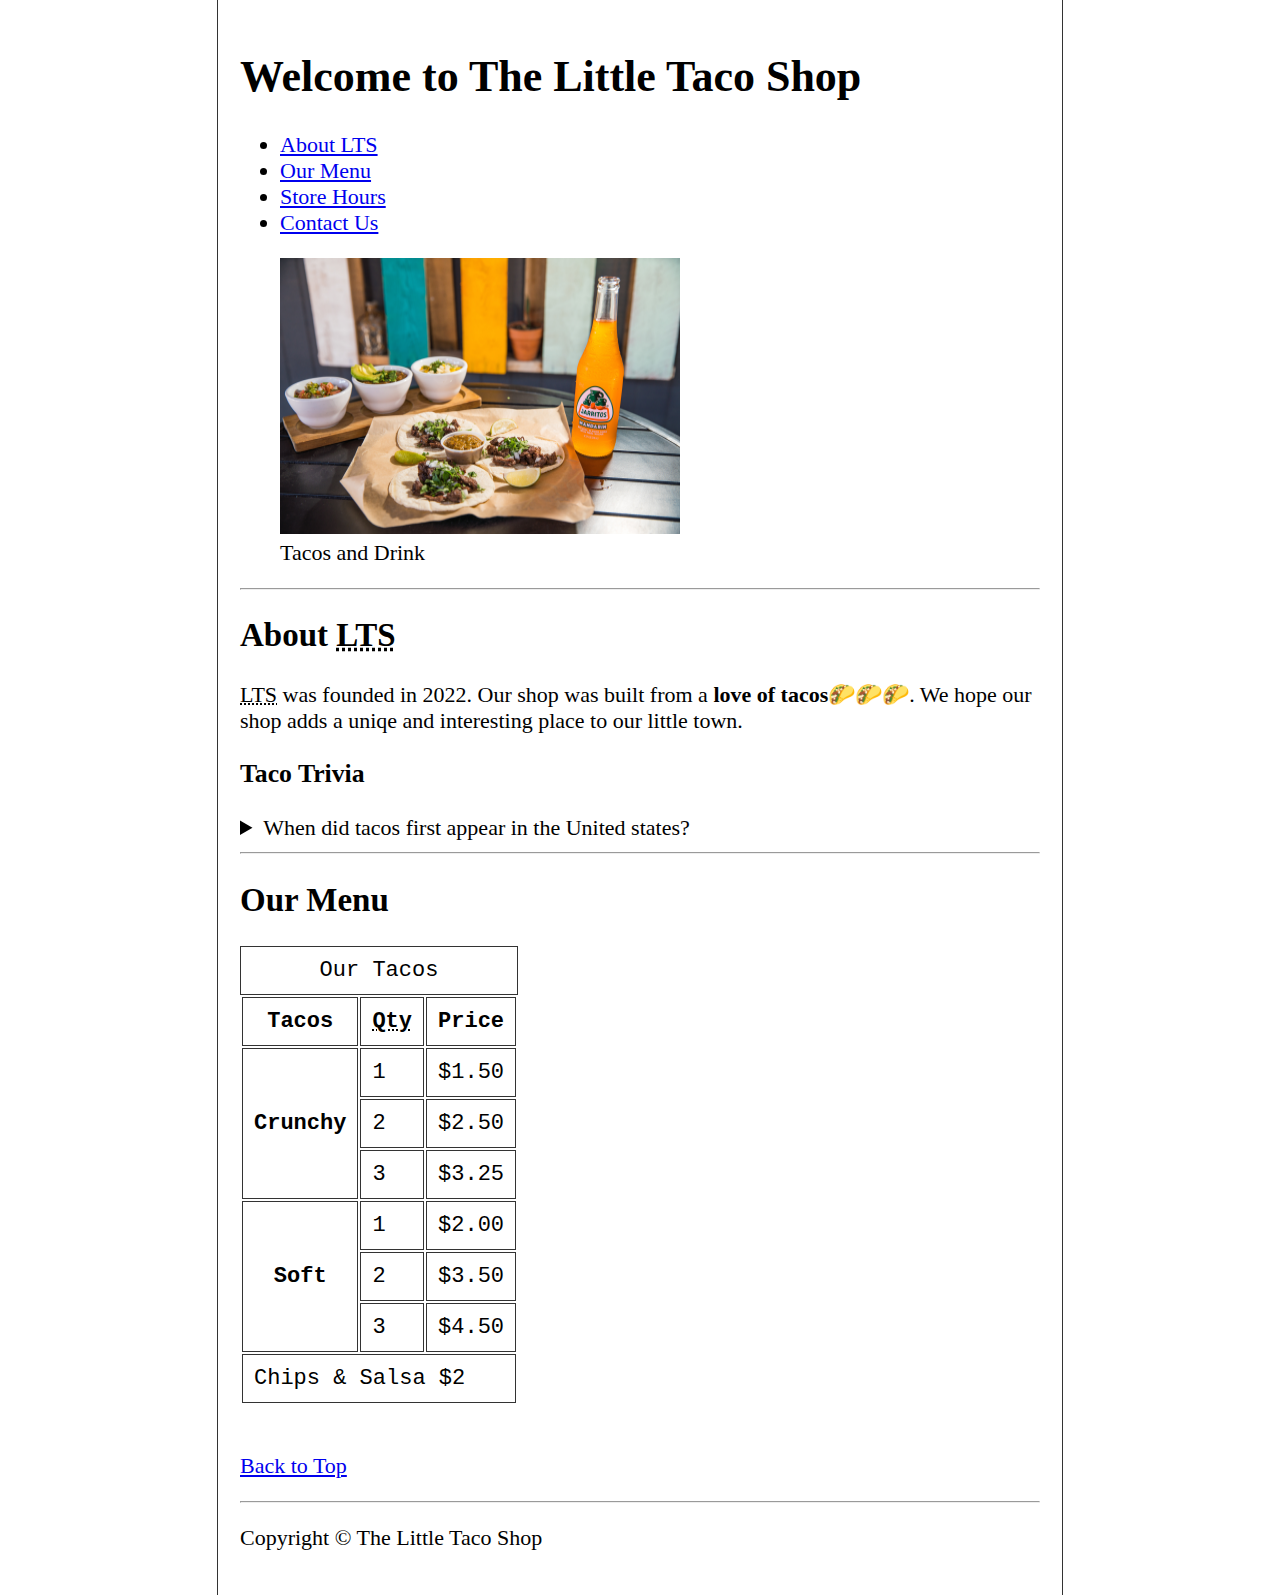
<file: 10_lesson/index.html>
<!DOCTYPE html>
<html lang="en">
<head>
    <meta charset="UTF-8">
    <meta http-equiv="X-UA-Compatible" content="IE=edge">
    <meta name="viewport" content="width=device-width, initial-scale=1.0">
    <link rel="shortcut icon" href="favicon.ico" type="image/x-icon">
    <link rel="stylesheet" href="style.css">
    <title>The Little Taco Shop</title>
</head>
<body>
    <header>
        <h1>
            Welcome to The Little Taco Shop
        </h1>
        <nav>
            <ul>
                <li><a href="#LTS">About <abbr title="The Little Taco Shop">LTS</abbr></a></li>
                <li><a href="#menu">Our Menu</a></li>
                <li><a href="/10_lesson/hours.html">Store Hours</a></li>
                <li><a href="/10_lesson/contact.html">Contact Us</a></li>
            </ul>
            <figure>
                <img src="img/tacos_and_drink_400x267.png" alt="Tacos and Drink" width="400" height="276">
                <figcaption>Tacos and Drink</figcaption>
            </figure>
        </nav>
    </header>
    <hr>
    <main>
        <article id="LTS">
                <h2>About <abbr title="Little Taco Shop">LTS</abbr></h2>
                <p><abbr title="Little Taco Shop">LTS</abbr> was founded in <time datetime="2022">2022</time>. Our shop was built from a <strong>love of tacos</strong>🌮🌮🌮. We hope our shop adds a uniqe and interesting place to our little town.  </p>
            <aside>
                <h3>Taco Trivia</h3>
                <details>
                    <summary>
                        When did tacos first appear in the United states?
                    </summary>
                    <p>Jeffre M.Pilcher, Taco historian and professor of history at the University of Minnesota, says the earliest mention of tacos in the United States are in a newspaper from <time datetime="1905">1905    </time>. (source:<cite><a href="https://www.smithsonianmag.com" target="_blank">smithsonian magazine</a></cite>)</p>
                </details> 
            </aside>
        </article>
        <hr>
        <article id="menu">
            <h2>Our Menu</h2>
            <table>
                <caption>
                    Our Tacos
                </caption>
                <thead>
                    <tr>
                        <th>Tacos</th>
                        <th scope="col"> <abbr title="Quntity">Qty</abbr></th>
                        <th scope="col">Price</th>
                    </tr>
                </thead>
                <tbody>
                    <tr>
                        <th scope="row" rowspan="3">Crunchy</th>
                        <td>1</td>
                        <td>$1.50</td>
                    </tr>
                    <tr>
                        <td>2</td>
                        <td>$2.50</td>
                    </tr>
                    <tr>
                        <td>3</td>
                        <td>$3.25</td>
                    </tr>
                    <tr>
                        <th scope="row" rowspan="3">Soft</th>
                        <td>1</td>
                        <td>$2.00</td>
                    </tr>
                    <tr>
                        <td>2</td>
                        <td>$3.50</td>
                    </tr>
                    <tr>
                        <td>3</td>
                        <td>$4.50</td>
                    </tr>
                </tbody>
                <tfoot>
                    <tr>
                        <td colspan="3">Chips &amp; Salsa $2</td>
                    </tr>
                </tfoot>
            </table>
            <br>
            <p>
                <a href="#">Back to Top</a>
            </p>
        </article> 
    </main>
    <hr>
    <footer>
        <p>
            Copyright &copy; The Little Taco Shop
        </p>
    </footer>

    
</body>
</html>
</file>
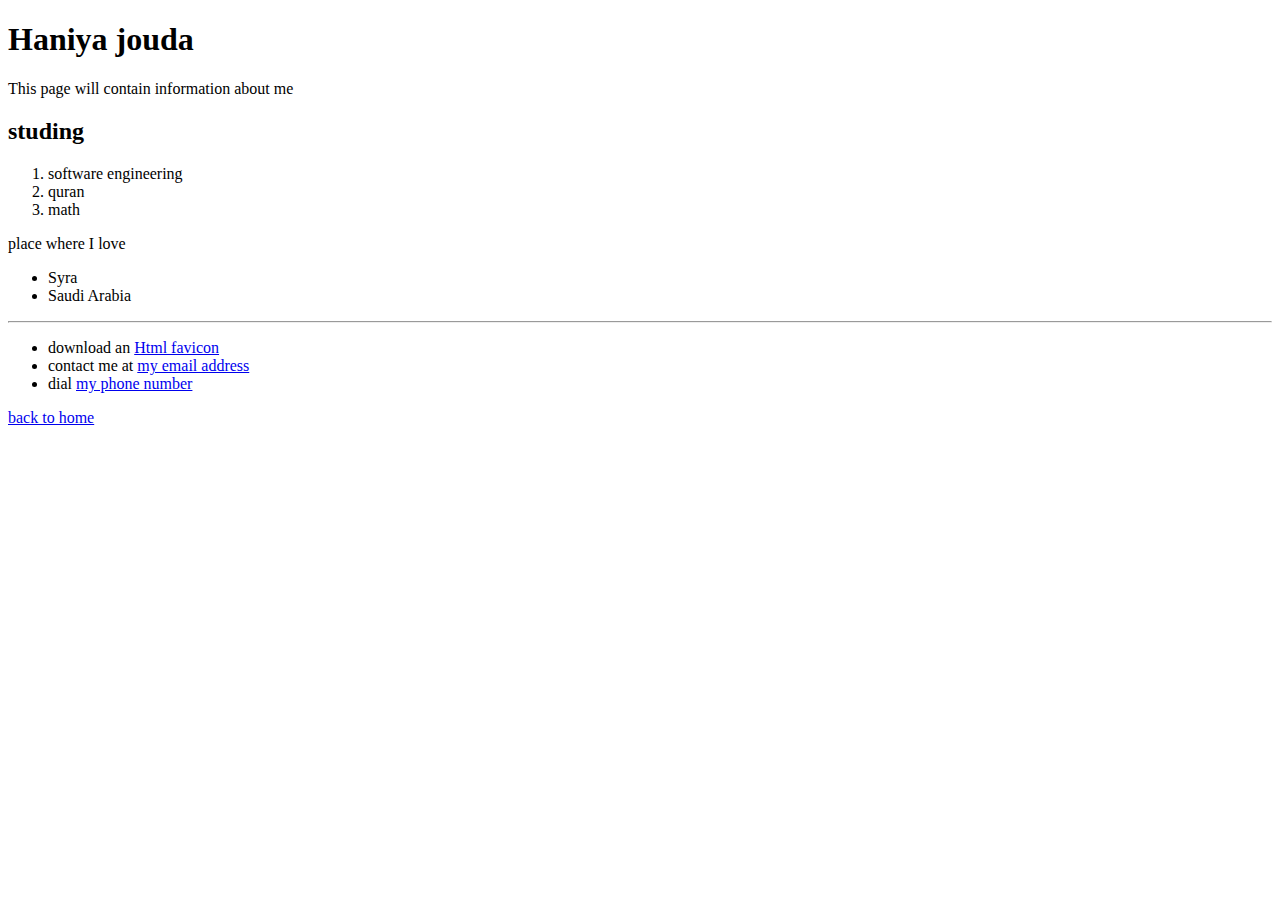
<file: 05_lesson/about.html>
<!DOCTYPE html>
<html lang="en">
<head>
    <meta charset="UTF-8">
    <meta http-equiv="X-UA-Compatible" content="IE=edge">
    <meta name="viewport" content="width=device-width, initial-scale=1.0">
    <title>About Me</title>
</head>
<body>
    <h1>Haniya jouda</h1>
    <p>This page will contain information about me</p>

    <h2>studing</h2>
    <ol>
        <li>software engineering</li>
        <li>quran</li>
        <li>math</li>
    </ol>
     
    <p>place where I love</p>
    <ul>
        <li>Syra</li>
        <li>Saudi Arabia</li>
    </ul>
    <hr>
    <ul>
        <li>
            download an <a href="/01_lesson/html5.png" download> Html favicon</a>
        </li>
        <li>
            contact me at <a href="mailto:random@email.com">my email address</a>
        </li>
        <li>
            dial <a href="tel:+1234567890">my phone number</a>
        </li>
    </ul>
    
    <p>
        <a href="/">back to home</a>
    </p>
    
</body>
</html>
</file>
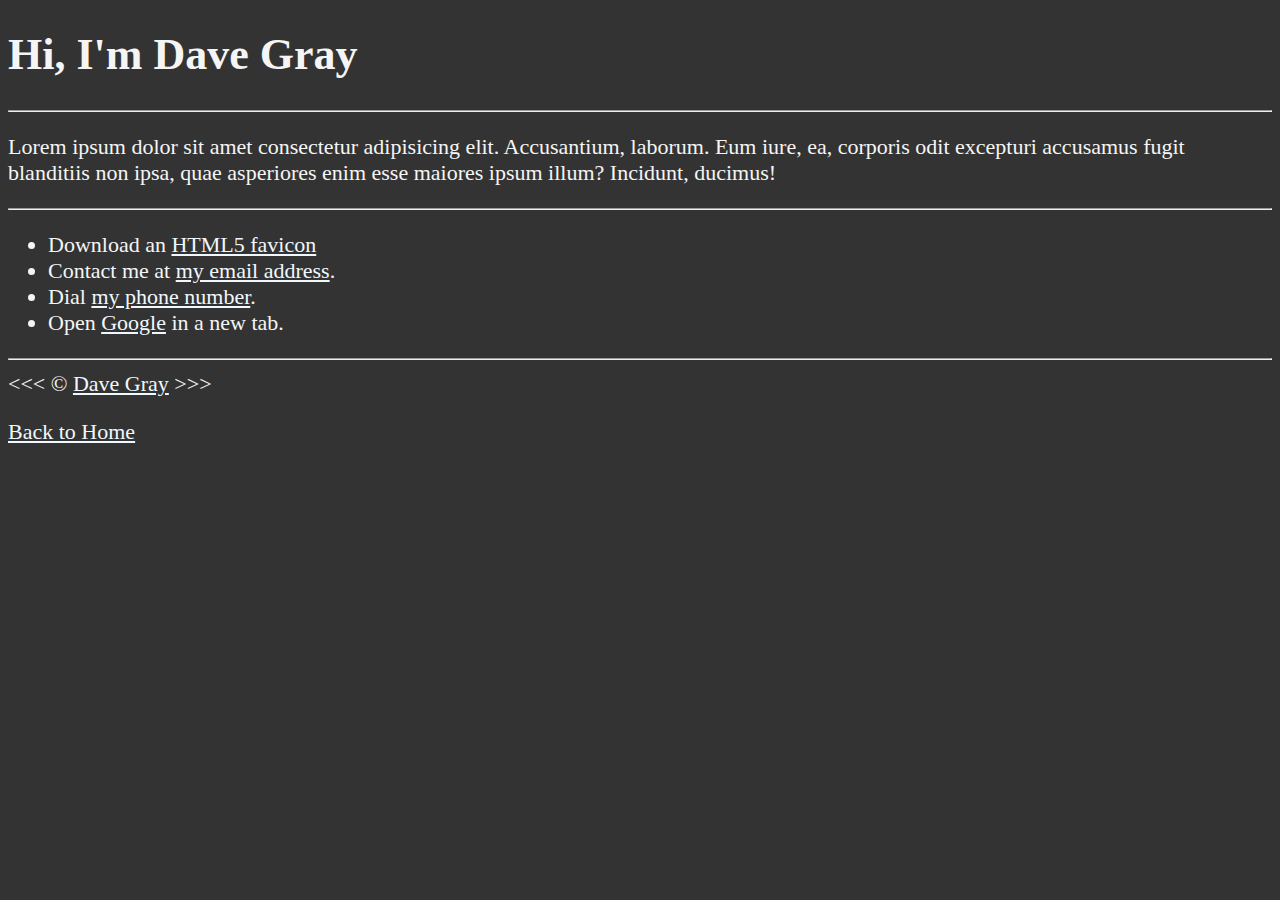
<file: 06_lesson/about.html>
<!DOCTYPE html>
<html lang="en">

<head>
    <meta charset="UTF-8">
    <meta name="author" content="Dave Gray">
    <meta name="description" content="Hi, I'm Dave Gray. This page is about me.">
    <title>About Me</title>
    <link rel="icon" href="html5.png" type="image/x-icon">
    <link rel="stylesheet" href="main.css" type="text/css">
</head>

<body>
    <h1>Hi, I'm Dave Gray</h1>

    <hr>

    <p>
        Lorem ipsum dolor sit amet consectetur adipisicing elit. Accusantium, laborum. Eum iure, ea, corporis odit
        excepturi accusamus fugit blanditiis non ipsa, quae asperiores enim esse maiores ipsum illum? Incidunt, ducimus!
    </p>

    <hr>

    <ul>
        <li>
            Download an <a href="html5.png" download>HTML5 favicon</a>
        </li>
        <li>
            Contact me at <a href="mailto:random@email.com">my email address</a>.
        </li>
        <li>
            Dial <a href="tel:+1234567890">my phone number</a>.
        </li>
        <li>
            Open <a href="https://www.google.com/" target="_blank">Google</a> in a new tab.
        </li>
    </ul>

    <hr>
    &lt;&lt;&lt; &copy; <a href="about.html">Dave Gray</a> &gt;&gt;&gt;
    <p>
        <a href="/">Back to Home</a>
    </p>
</body>

</html>
</file>
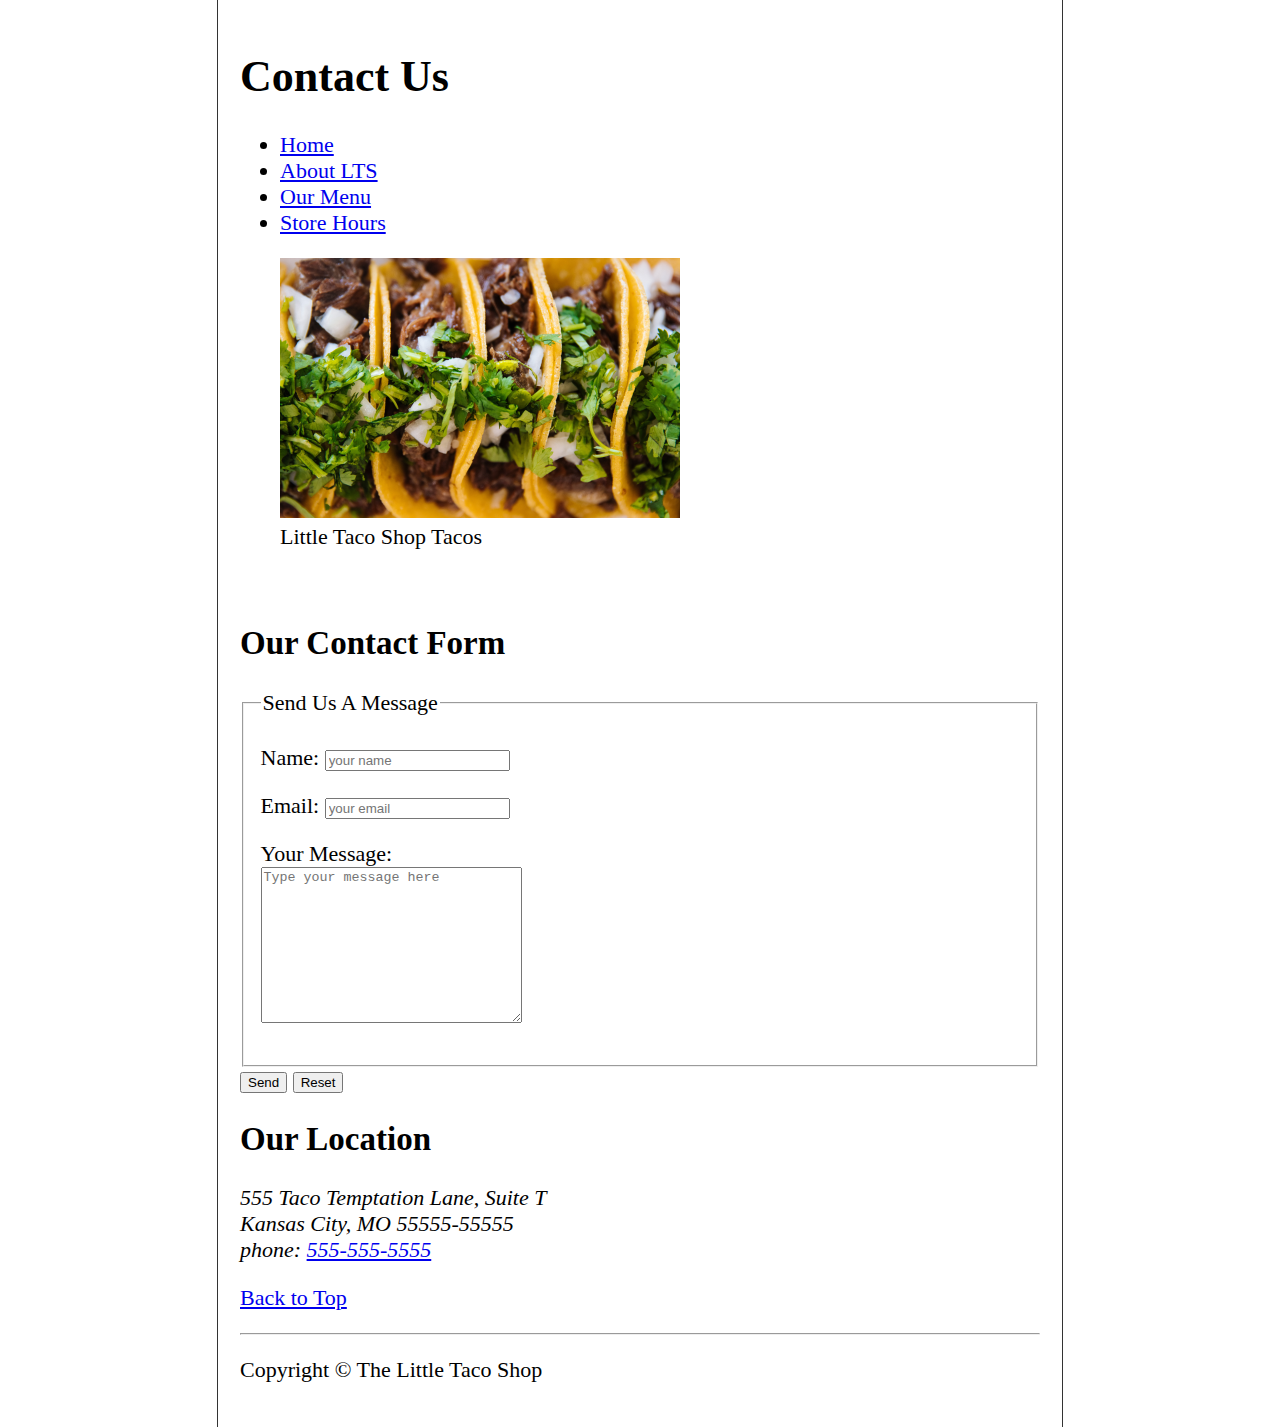
<file: 10_lesson/contact.html>
<!DOCTYPE html>
<html lang="en">
<head>
    <meta charset="UTF-8">
    <meta http-equiv="X-UA-Compatible" content="IE=edge">
    <meta name="viewport" content="width=device-width, initial-scale=1.0">
    <link rel="stylesheet" href="style.css">
    <link rel="shortcut icon" href="favicon.ico" type="image/x-icon">
    <title>Contact US - LTS</title>
</head>
<body>
    <header>
        <h1>
            Contact Us
        </h1>
        <nav>
            <ul>
                <li><a href="index.html">Home</a></li>
                <li><a href="index.html#LTS">About LTS</a></li>
                <li><a href="index.html#menu">Our Menu</a></li>
                <li><a href="hours.html">Store Hours</a></li>
            </ul>
        </nav>
        <figure>
            <img src="/10_lesson/img/tacos_close_up_400x260.png" alt="close tacos" width="400" height="260">
            <figcaption>
                Little Taco Shop Tacos
            </figcaption>
        </figure>
    </header>
    <br>
    <main>
            <section>
                <h2>
                    Our Contact Form
                </h2>
                <form action="https://httpbin.org/get" method="get">
                    <fieldset>
                        <legend>Send Us A Message</legend>
                        <p>
                            <label for="firstName">Name:</label>
                            <input type="text"  name="firstName" id="firstName" placeholder="your name" required>
                        </p>
                        <p>
                            <label for="yourEmail">Email:</label>
                            <input type="email"  name="yourEmail" id="yourEmail" placeholder="your email" required>
                        </p>
                        <p>
                            <label for="yourMessage">Your Message:</label>
                            <br>
                        <textarea name="message" id="yourMessage" cols="30" rows="10" placeholder="Type your message here"></textarea>
                        </p>
                    </fieldset> 
                    <button type="submit">Send</button>
                    <button type="reset">Reset</button>
                </form>
            </section>
            <section>
                <h2>Our Location </h2>
                <address>
                    555 Taco Temptation Lane, Suite T 
                    <br>
                    Kansas City, MO 55555-55555
                    <br>
                    phone: <a href="tel+5555555555">555-555-5555 </a>
                </address>
                <p>
                    <a href="#">Back to Top</a>
                </p>
            </section>
    </main>
    <hr>
    <footer>
        <p>
            Copyright &copy; The Little Taco Shop
        </p>
    </footer>
</body>
</html>
</file>
<file: 01_lesson/main.css>
html{
    font-size: 22px;
}
body{
    background-color: #333;
    color: whitesmoke;
}
</file>
<file: 03_lesson/style.css>
html{
    font-size: 22px;
}
body{
    background-color: #333;
    color: whitesmoke;
}
</file>
<file: 04_lesson/main.css>
html{
    font-size: 22px;
}
body{
    background-color: #333;
    color: whitesmoke;
}
</file>
<file: 05_lesson/main.css>
html{
    font-size: 22px;
}
body{
    background-color: #333;
    color: whitesmoke;
}

a{
    color: aliceblue;
}
a:visited{
    color: lightgray;
}
a:hover, a:active {
   color: #eee;
}
</file>
<file: 06_lesson/main.css>
html {
    font-size: 22px;
}

body {
    background-color: #333;
    color: whitesmoke;
}

a {
    color: aliceblue;
}

a:visited {
    color: lightgray;
}

a:hover, a:active {
    color: #eee;
}
</file>
<file: 07_lesson/main.css>
html {
    font-size: 22px;
}

body {
    background-color: #333;
    color: whitesmoke;
}

a {
    color: aliceblue;
}

a:visited {
    color: lightgray;
}

a:hover, a:active {
    color: #eee;
}
</file>
<file: 08_lesson/main.css>
html {
    font-size: 22px;
}

body {
    background-color: #333;
    color: whitesmoke;
}

a {
    color: aliceblue;
}

a:visited {
    color: lightgray;
}

a:hover, a:active {
    color: #eee;
}
table, tr, th, td, caption {
    border: 1px solid #eee;
    font-family: 'Courier New', Courier, monospace;
    border-collapse: collapse;
    padding: 0.5rem;
}
</file>
<file: 09_lesson/main.css>
html {
    font-size: 22px;
}

body {
    background-color: #333;
    color: whitesmoke;
}

a {
    color: aliceblue;
}

a:visited {
    color: lightgray;
}

a:hover, a:active {
    color: #eee;
}
table, tr, th, td, caption {
    border: 1px solid #eee;
    font-family: 'Courier New', Courier, monospace;
    border-collapse: collapse;
    padding: 0.5rem;
}
</file>
<file: 10_lesson/style.css>
html {
    font-size: 22px;
}

body {
    min-height: 100vh;
    max-width: 800px;
    margin: 0 auto;
    padding: 1rem;
    border-left: 1px solid #333;
    border-right: 1px solid #333;
}

th, td, caption {
    border: 1px solid #333;
    font-family: 'Courier New', Courier, monospace;
    border-collapse: separate;
    padding: 0.5rem;
}
</file>
